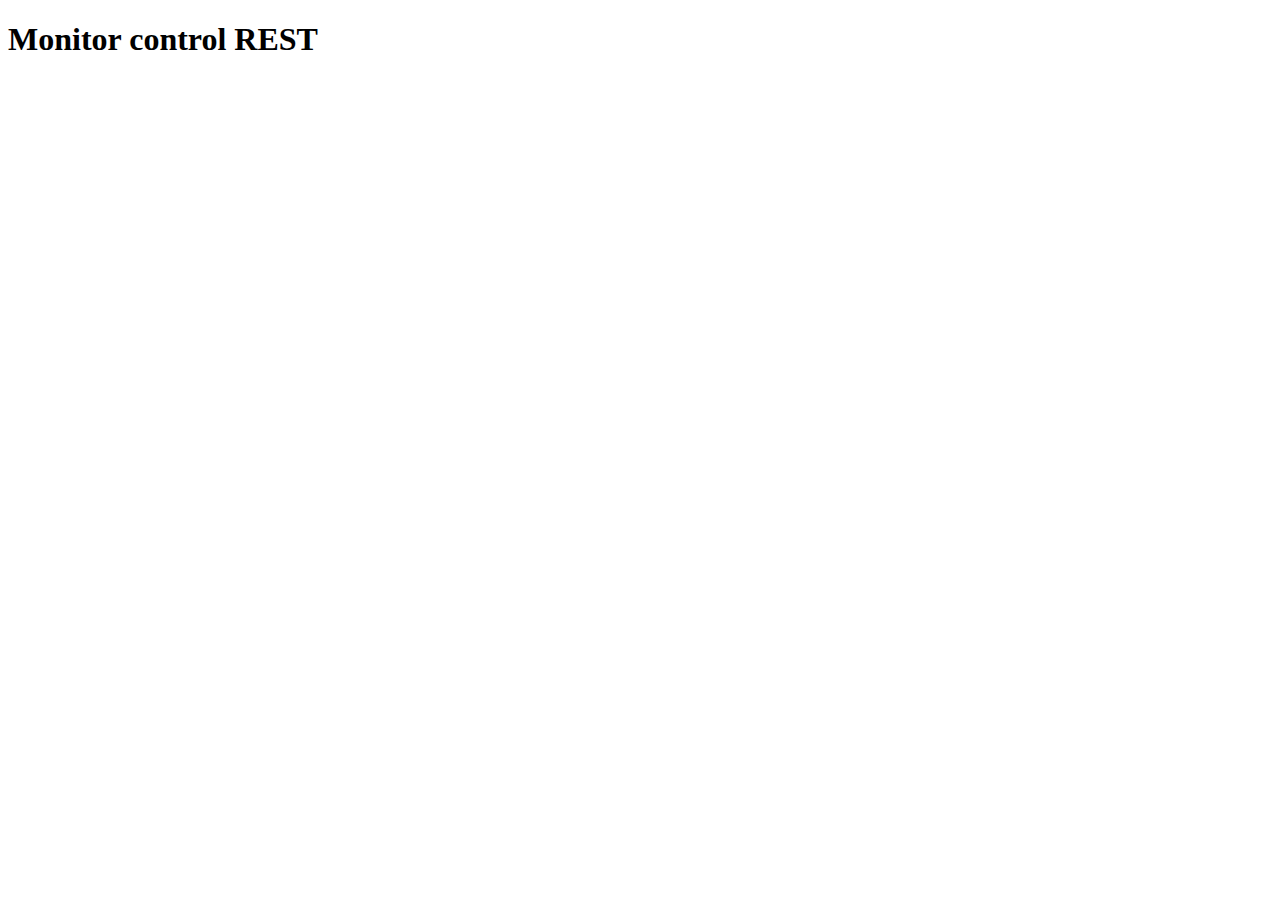
<file: apps/casino/monitor-control-rest/src/main/webapp/index.html>
<!DOCTYPE html>
<html>
    <head>
        <title>Monitor control REST</title>
        <meta http-equiv="Content-Type" content="text/html; charset=UTF-8">
    </head>
    <body>
        <h1>Monitor control REST</h1>
    </body>
</html>
</file>
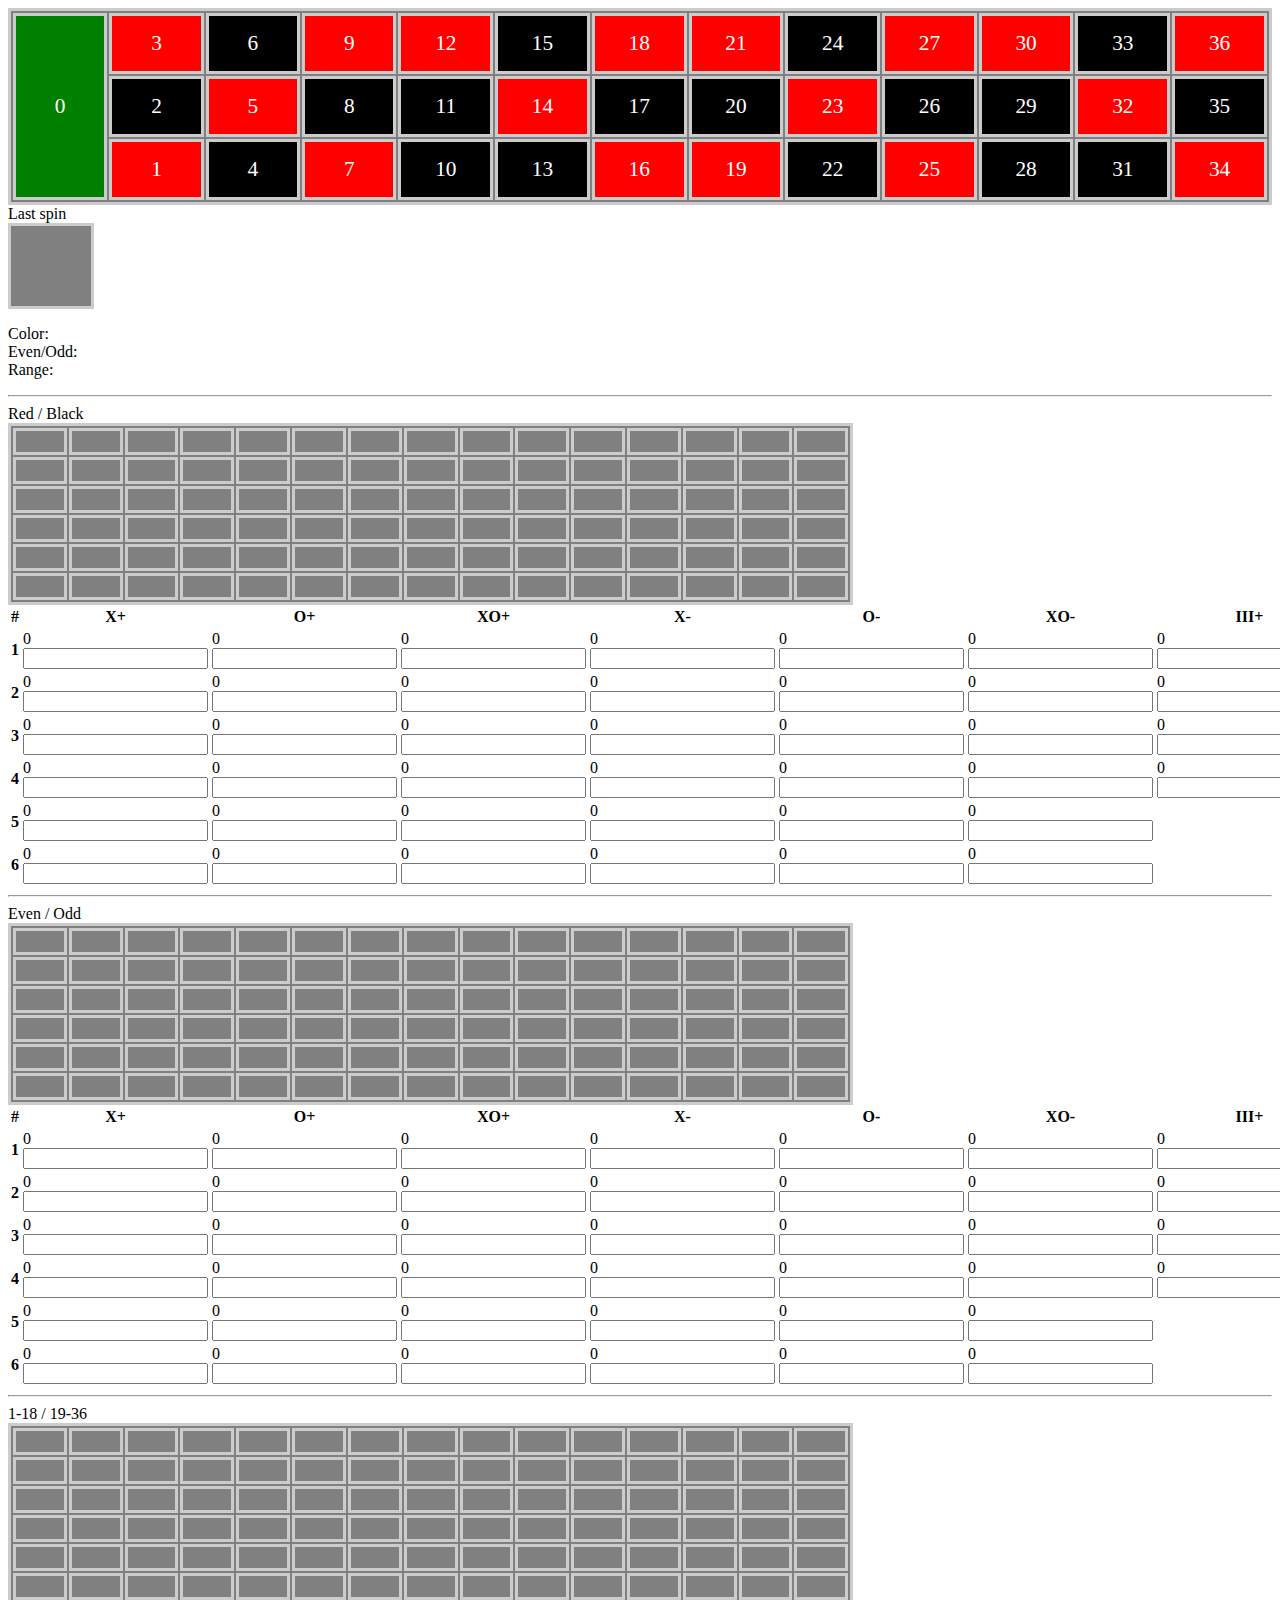
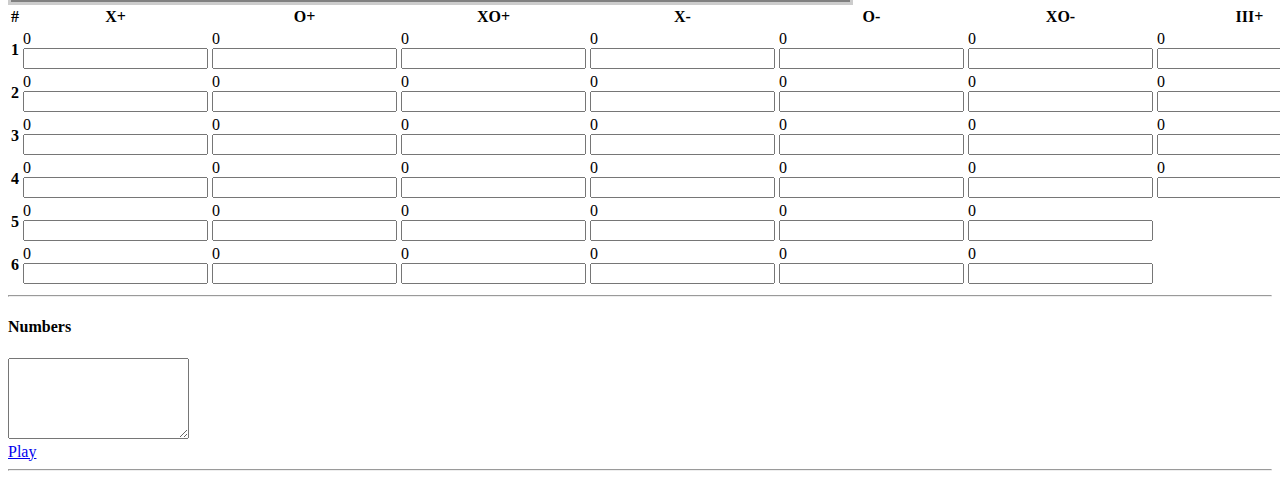
<file: apps/casino/roulette-statistics/src/main/webapp/index.html>
<!doctype html>
<html lang="en">
    <head>
        <meta charset="UTF-8" />
        <meta name="viewport" content="width=device-width, initial-scale=1, shrink-to-fit=no" />
        <link rel="shortcut icon" type="image/ico" href="/favicon.ico"/>

        <link rel="stylesheet" href="https://stackpath.bootstrapcdn.com/bootstrap/4.5.0/css/bootstrap.min.css" integrity="sha384-9aIt2nRpC12Uk9gS9baDl411NQApFmC26EwAOH8WgZl5MYYxFfc+NcPb1dKGj7Sk" crossorigin="anonymous" />

        <title>Roulette statistics</title>

        <script src="https://code.jquery.com/jquery-3.5.1.min.js" integrity="sha256-9/aliU8dGd2tb6OSsuzixeV4y/faTqgFtohetphbbj0=" crossorigin="anonymous"></script>
        <script src="https://cdn.jsdelivr.net/npm/popper.js@1.16.0/dist/umd/popper.min.js" integrity="sha384-Q6E9RHvbIyZFJoft+2mJbHaEWldlvI9IOYy5n3zV9zzTtmI3UksdQRVvoxMfooAo" crossorigin="anonymous"></script>
        <script src="https://stackpath.bootstrapcdn.com/bootstrap/4.5.0/js/bootstrap.min.js" integrity="sha384-OgVRvuATP1z7JjHLkuOU7Xw704+h835Lr+6QL9UvYjZE3Ipu6Tp75j7Bh/kR0JKI" crossorigin="anonymous"></script>

        <style>
            .red-cell {
                background: rgba(255, 0, 0, 1);
            }
            .red-cell:hover {
                background: rgba(255, 0, 0, 0.7);
            }
            .black-cell {
                background: rgba(0, 0, 0, 1);
            }
            .black-cell:hover {
                background: rgba(0, 0, 0, 0.5);
            }
            .green-cell {
                background: rgba(0, 128, 0, 1);
            }
            .green-cell:hover {
                background: rgba(0, 128, 0, 0.5);
            }
            .roulette-table {
                background: gray;
                color: white;
                cursor: pointer;
                border: 3px #CCCCCC solid;
                font-size: 16pt;
            }
            .roulette-table td {
                padding: 15px 15px 15px 15px;
                border: 3px #CCCCCC solid;
                width: 60px;
                text-align: center;

                /* Make text not selectable. */
                -webkit-user-select: none;
                -khtml-user-select: none;
                -moz-user-select: none;
                -ms-user-select: none;
                -o-user-select: none;
                user-select: none;
            }
            .last-number {
                border: 3px #CCCCCC solid;
                width: 80px;
                height: 80px;
                background: gray;
                color: white;
                font-size: 24pt;
                cursor: pointer;

                /* Make text not selectable. */
                -webkit-user-select: none;
                -khtml-user-select: none;
                -moz-user-select: none;
                -ms-user-select: none;
                -o-user-select: none;
                user-select: none;
            }

            .absolute-center {
                /* Internet Explorer 10 */
                display: -ms-flexbox;
                -ms-flex-pack: center;
                -ms-flex-align: center;

                /* Firefox */
                display: -moz-box;
                -moz-box-pack: center;
                -moz-box-align: center;

                /* Safari, Opera, and Chrome */
                display: -webkit-box;
                -webkit-box-pack: center;
                -webkit-box-align: center;

                /* W3C */
                display: box;
                box-pack: center;
                box-align: center;

                /* Text alignment */
                text-align: center;
                vertical-align: middle;
                align-items: center;
            }

            .statistics-vessel {
                overflow-x: scroll;
            }
            .statistics-table {
                background: gray;
                color: white;
                cursor: default;
                border: 3px #CCCCCC solid;
                font-family: monospace;
            }
            .statistics-table td {
                padding: 3px 20px 3px 20px;
                border: 3px #CCCCCC solid;
            }
        </style>
    </head>
    <body>
        <div class="container-fluid mt-5">
            <div class="row">
                <div class="col-8">
                    <table class="roulette-table">
                        <tbody>
                            <tr>
                                <td class="green-cell" rowspan="3" onclick="spin(0);">0</td>
                                <td class="red-cell" onclick="spin(3);">3</td>
                                <td class="black-cell" onclick="spin(6);">6</td>
                                <td class="red-cell" onclick="spin(9);">9</td>
                                <td class="red-cell" onclick="spin(12);">12</td>
                                <td class="black-cell" onclick="spin(15);">15</td>
                                <td class="red-cell" onclick="spin(18);">18</td>
                                <td class="red-cell" onclick="spin(21);">21</td>
                                <td class="black-cell" onclick="spin(24);">24</td>
                                <td class="red-cell" onclick="spin(27);">27</td>
                                <td class="red-cell" onclick="spin(30);">30</td>
                                <td class="black-cell" onclick="spin(33);">33</td>
                                <td class="red-cell" onclick="spin(36);">36</td>
                            </tr>
                            <tr>
                                <td class="black-cell" onclick="spin(2);">2</td>
                                <td class="red-cell" onclick="spin(5);">5</td>
                                <td class="black-cell" onclick="spin(8);">8</td>
                                <td class="black-cell" onclick="spin(11);">11</td>
                                <td class="red-cell" onclick="spin(14);">14</td>
                                <td class="black-cell" onclick="spin(17);">17</td>
                                <td class="black-cell" onclick="spin(20);">20</td>
                                <td class="red-cell" onclick="spin(23);">23</td>
                                <td class="black-cell" onclick="spin(26);">26</td>
                                <td class="black-cell" onclick="spin(29);">29</td>
                                <td class="red-cell" onclick="spin(32);">32</td>
                                <td class="black-cell" onclick="spin(35);">35</td>
                            </tr>
                            <tr>
                                <td class="red-cell" onclick="spin(1);">1</td>
                                <td class="black-cell" onclick="spin(4);">4</td>
                                <td class="red-cell" onclick="spin(7);">7</td>
                                <td class="black-cell" onclick="spin(10);">10</td>
                                <td class="black-cell" onclick="spin(13);">13</td>
                                <td class="red-cell" onclick="spin(16);">16</td>
                                <td class="red-cell" onclick="spin(19);">19</td>
                                <td class="black-cell" onclick="spin(22);">22</td>
                                <td class="red-cell" onclick="spin(25);">25</td>
                                <td class="black-cell" onclick="spin(28);">28</td>
                                <td class="black-cell" onclick="spin(31);">31</td>
                                <td class="red-cell" onclick="spin(34);">34</td>
                            </tr>
                        </tbody>
                    </table>
                </div>
                <div class="col-3">
                    Last spin
                    <div id="last-number" class="last-number absolute-center" onclick="undoLastSpin()">&nbsp;</div>
                    <p>
                        Color: <span id="last-color">&nbsp;</span><br />
                        Even/Odd: <span id="last-parity">&nbsp;</span><br />
                        Range: <span id="last-range">&nbsp;</span><br />
                    </p>
                </div>
            </div>

            
            <hr />
            <div class="row">
                <div id="statistics-vessel-for-colors" class="col-6 statistics-vessel">
                    Red / Black
                    <table id="statistics-color-table" class="statistics-table">
                        <tbody>
                            <tr>
                                <td id="color-statistics-table-cell-1-6">&nbsp;</td>
                                <td id="color-statistics-table-cell-2-6">&nbsp;</td>
                                <td id="color-statistics-table-cell-3-6">&nbsp;</td>
                                <td id="color-statistics-table-cell-4-6">&nbsp;</td>
                                <td id="color-statistics-table-cell-5-6">&nbsp;</td>
                                <td id="color-statistics-table-cell-6-6">&nbsp;</td>
                                <td id="color-statistics-table-cell-7-6">&nbsp;</td>
                                <td id="color-statistics-table-cell-8-6">&nbsp;</td>
                                <td id="color-statistics-table-cell-9-6">&nbsp;</td>
                                <td id="color-statistics-table-cell-10-6">&nbsp;</td>
                                <td id="color-statistics-table-cell-11-6">&nbsp;</td>
                                <td id="color-statistics-table-cell-12-6">&nbsp;</td>
                                <td id="color-statistics-table-cell-13-6">&nbsp;</td>
                                <td id="color-statistics-table-cell-14-6">&nbsp;</td>
                                <td id="color-statistics-table-cell-15-6">&nbsp;</td>
                            </tr>
                            <tr>
                                <td id="color-statistics-table-cell-1-5">&nbsp;</td>
                                <td id="color-statistics-table-cell-2-5">&nbsp;</td>
                                <td id="color-statistics-table-cell-3-5">&nbsp;</td>
                                <td id="color-statistics-table-cell-4-5">&nbsp;</td>
                                <td id="color-statistics-table-cell-5-5">&nbsp;</td>
                                <td id="color-statistics-table-cell-6-5">&nbsp;</td>
                                <td id="color-statistics-table-cell-7-5">&nbsp;</td>
                                <td id="color-statistics-table-cell-8-5">&nbsp;</td>
                                <td id="color-statistics-table-cell-9-5">&nbsp;</td>
                                <td id="color-statistics-table-cell-10-5">&nbsp;</td>
                                <td id="color-statistics-table-cell-11-5">&nbsp;</td>
                                <td id="color-statistics-table-cell-12-5">&nbsp;</td>
                                <td id="color-statistics-table-cell-13-5">&nbsp;</td>
                                <td id="color-statistics-table-cell-14-5">&nbsp;</td>
                                <td id="color-statistics-table-cell-15-5">&nbsp;</td>
                            </tr>
                            <tr>
                                <td id="color-statistics-table-cell-1-4">&nbsp;</td>
                                <td id="color-statistics-table-cell-2-4">&nbsp;</td>
                                <td id="color-statistics-table-cell-3-4">&nbsp;</td>
                                <td id="color-statistics-table-cell-4-4">&nbsp;</td>
                                <td id="color-statistics-table-cell-5-4">&nbsp;</td>
                                <td id="color-statistics-table-cell-6-4">&nbsp;</td>
                                <td id="color-statistics-table-cell-7-4">&nbsp;</td>
                                <td id="color-statistics-table-cell-8-4">&nbsp;</td>
                                <td id="color-statistics-table-cell-9-4">&nbsp;</td>
                                <td id="color-statistics-table-cell-10-4">&nbsp;</td>
                                <td id="color-statistics-table-cell-11-4">&nbsp;</td>
                                <td id="color-statistics-table-cell-12-4">&nbsp;</td>
                                <td id="color-statistics-table-cell-13-4">&nbsp;</td>
                                <td id="color-statistics-table-cell-14-4">&nbsp;</td>
                                <td id="color-statistics-table-cell-15-4">&nbsp;</td>
                            </tr>
                            <tr>
                                <td id="color-statistics-table-cell-1-3">&nbsp;</td>
                                <td id="color-statistics-table-cell-2-3">&nbsp;</td>
                                <td id="color-statistics-table-cell-3-3">&nbsp;</td>
                                <td id="color-statistics-table-cell-4-3">&nbsp;</td>
                                <td id="color-statistics-table-cell-5-3">&nbsp;</td>
                                <td id="color-statistics-table-cell-6-3">&nbsp;</td>
                                <td id="color-statistics-table-cell-7-3">&nbsp;</td>
                                <td id="color-statistics-table-cell-8-3">&nbsp;</td>
                                <td id="color-statistics-table-cell-9-3">&nbsp;</td>
                                <td id="color-statistics-table-cell-10-3">&nbsp;</td>
                                <td id="color-statistics-table-cell-11-3">&nbsp;</td>
                                <td id="color-statistics-table-cell-12-3">&nbsp;</td>
                                <td id="color-statistics-table-cell-13-3">&nbsp;</td>
                                <td id="color-statistics-table-cell-14-3">&nbsp;</td>
                                <td id="color-statistics-table-cell-15-3">&nbsp;</td>
                            </tr>
                            <tr>
                                <td id="color-statistics-table-cell-1-2">&nbsp;</td>
                                <td id="color-statistics-table-cell-2-2">&nbsp;</td>
                                <td id="color-statistics-table-cell-3-2">&nbsp;</td>
                                <td id="color-statistics-table-cell-4-2">&nbsp;</td>
                                <td id="color-statistics-table-cell-5-2">&nbsp;</td>
                                <td id="color-statistics-table-cell-6-2">&nbsp;</td>
                                <td id="color-statistics-table-cell-7-2">&nbsp;</td>
                                <td id="color-statistics-table-cell-8-2">&nbsp;</td>
                                <td id="color-statistics-table-cell-9-2">&nbsp;</td>
                                <td id="color-statistics-table-cell-10-2">&nbsp;</td>
                                <td id="color-statistics-table-cell-11-2">&nbsp;</td>
                                <td id="color-statistics-table-cell-12-2">&nbsp;</td>
                                <td id="color-statistics-table-cell-13-2">&nbsp;</td>
                                <td id="color-statistics-table-cell-14-2">&nbsp;</td>
                                <td id="color-statistics-table-cell-15-2">&nbsp;</td>
                            </tr>
                            <tr>
                                <td id="color-statistics-table-cell-1-1">&nbsp;</td>
                                <td id="color-statistics-table-cell-2-1">&nbsp;</td>
                                <td id="color-statistics-table-cell-3-1">&nbsp;</td>
                                <td id="color-statistics-table-cell-4-1">&nbsp;</td>
                                <td id="color-statistics-table-cell-5-1">&nbsp;</td>
                                <td id="color-statistics-table-cell-6-1">&nbsp;</td>
                                <td id="color-statistics-table-cell-7-1">&nbsp;</td>
                                <td id="color-statistics-table-cell-8-1">&nbsp;</td>
                                <td id="color-statistics-table-cell-9-1">&nbsp;</td>
                                <td id="color-statistics-table-cell-10-1">&nbsp;</td>
                                <td id="color-statistics-table-cell-11-1">&nbsp;</td>
                                <td id="color-statistics-table-cell-12-1">&nbsp;</td>
                                <td id="color-statistics-table-cell-13-1">&nbsp;</td>
                                <td id="color-statistics-table-cell-14-1">&nbsp;</td>
                                <td id="color-statistics-table-cell-15-1">&nbsp;</td>
                            </tr>
                        </tbody>
                    </table>
                </div>
                <div class="col-6">
                    <table class="table-bordered table-sm">
                        <thead>
                            <tr class="text-center">
                                <th>#</th>
                                <th>X+</th>
                                <th>O+</th>
                                <th>XO+</th>
                                <th>X-</th>
                                <th>O-</th>
                                <th>XO-</th>
                                <th>III+</th>
                                <th>III-</th>
                            </tr>
                        </thead>
                        <tbody>
                            <tr>
                                <th>1</th>
                                <td><div class="row"><div class="col-sm-3 text-right"><span id="color-x-plus-1-repetition">0</span></div><div class="col-sm-9"><input type="text" name="color-x-plus-1-bet" id="color-x-plus-1-bet" class="form-control form-control-sm" /></div></div></td>
                                <td><div class="row"><div class="col-sm-3 text-right"><span id="color-o-plus-1-repetition">0</span></div><div class="col-sm-9"><input type="text" name="color-o-plus-1-bet" id="color-o-plus-1-bet" class="form-control form-control-sm" /></div></div></td>
                                <td><div class="row"><div class="col-sm-3 text-right"><span id="color-xo-plus-1-repetition">0</span></div><div class="col-sm-9"><input type="text" name="color-xo-plus-1-bet" id="color-xo-plus-1-bet" class="form-control form-control-sm" /></div></div></td>
                                <td><div class="row"><div class="col-sm-3 text-right"><span id="color-x-minus-1-repetition">0</span></div><div class="col-sm-9"><input type="text" name="color-x-minus-1-bet" id="color-x-minus-1-bet" class="form-control form-control-sm" /></div></div></td>
                                <td><div class="row"><div class="col-sm-3 text-right"><span id="color-o-minus-1-repetition">0</span></div><div class="col-sm-9"><input type="text" name="color-o-minus-1-bet" id="color-o-minus-1-bet" class="form-control form-control-sm" /></div></div></td>
                                <td><div class="row"><div class="col-sm-3 text-right"><span id="color-xo-minus-1-repetition">0</span></div><div class="col-sm-9"><input type="text" name="color-xo-minus-1-bet" id="color-xo-minus-1-bet" class="form-control form-control-sm" /></div></div></td>
                                <td><div class="row"><div class="col-sm-3 text-right"><span id="color-iii-plus-1-repetition">0</span></div><div class="col-sm-9"><input type="text" name="color-iii-plus-1-bet" id="color-iii-plus-1-bet" class="form-control form-control-sm" /></div></div></td>
                                <td><div class="row"><div class="col-sm-3 text-right"><span id="color-iii-minus-1-repetition">0</span></div><div class="col-sm-9"><input type="text" name="color-iii-minus-1-bet" id="color-iii-minus-1-bet" class="form-control form-control-sm" /></div></div></td>
                            </tr>
                            <tr>
                                <th>2</th>
                                <td><div class="row"><div class="col-sm-3 text-right"><span id="color-x-plus-2-repetition">0</span></div><div class="col-sm-9"><input type="text" name="color-x-plus-2-bet" id="color-x-plus-2-bet" class="form-control form-control-sm" /></div></div></td>
                                <td><div class="row"><div class="col-sm-3 text-right"><span id="color-o-plus-2-repetition">0</span></div><div class="col-sm-9"><input type="text" name="color-o-plus-2-bet" id="color-o-plus-2-bet" class="form-control form-control-sm" /></div></div></td>
                                <td><div class="row"><div class="col-sm-3 text-right"><span id="color-xo-plus-2-repetition">0</span></div><div class="col-sm-9"><input type="text" name="color-xo-plus-2-bet" id="color-xo-plus-2-bet" class="form-control form-control-sm" /></div></div></td>
                                <td><div class="row"><div class="col-sm-3 text-right"><span id="color-x-minus-2-repetition">0</span></div><div class="col-sm-9"><input type="text" name="color-x-minus-2-bet" id="color-x-minus-2-bet" class="form-control form-control-sm" /></div></div></td>
                                <td><div class="row"><div class="col-sm-3 text-right"><span id="color-o-minus-2-repetition">0</span></div><div class="col-sm-9"><input type="text" name="color-o-minus-2-bet" id="color-o-minus-2-bet" class="form-control form-control-sm" /></div></div></td>
                                <td><div class="row"><div class="col-sm-3 text-right"><span id="color-xo-minus-2-repetition">0</span></div><div class="col-sm-9"><input type="text" name="color-xo-minus-2-bet" id="color-xo-minus-2-bet" class="form-control form-control-sm" /></div></div></td>
                                <td><div class="row"><div class="col-sm-3 text-right"><span id="color-iii-plus-2-repetition">0</span></div><div class="col-sm-9"><input type="text" name="color-iii-plus-2-bet" id="color-iii-plus-2-bet" class="form-control form-control-sm" /></div></div></td>
                                <td><div class="row"><div class="col-sm-3 text-right"><span id="color-iii-minus-2-repetition">0</span></div><div class="col-sm-9"><input type="text" name="color-iii-minus-2-bet" id="color-iii-minus-2-bet" class="form-control form-control-sm" /></div></div></td>
                            </tr>
                            <tr>
                                <th>3</th>
                                <td><div class="row"><div class="col-sm-3 text-right"><span id="color-x-plus-3-repetition">0</span></div><div class="col-sm-9"><input type="text" name="color-x-plus-3-bet" id="color-x-plus-3-bet" class="form-control form-control-sm" /></div></div></td>
                                <td><div class="row"><div class="col-sm-3 text-right"><span id="color-o-plus-3-repetition">0</span></div><div class="col-sm-9"><input type="text" name="color-o-plus-3-bet" id="color-o-plus-3-bet" class="form-control form-control-sm" /></div></div></td>
                                <td><div class="row"><div class="col-sm-3 text-right"><span id="color-xo-plus-3-repetition">0</span></div><div class="col-sm-9"><input type="text" name="color-xo-plus-3-bet" id="color-xo-plus-3-bet" class="form-control form-control-sm" /></div></div></td>
                                <td><div class="row"><div class="col-sm-3 text-right"><span id="color-x-minus-3-repetition">0</span></div><div class="col-sm-9"><input type="text" name="color-x-minus-3-bet" id="color-x-minus-3-bet" class="form-control form-control-sm" /></div></div></td>
                                <td><div class="row"><div class="col-sm-3 text-right"><span id="color-o-minus-3-repetition">0</span></div><div class="col-sm-9"><input type="text" name="color-o-minus-3-bet" id="color-o-minus-3-bet" class="form-control form-control-sm" /></div></div></td>
                                <td><div class="row"><div class="col-sm-3 text-right"><span id="color-xo-minus-3-repetition">0</span></div><div class="col-sm-9"><input type="text" name="color-xo-minus-3-bet" id="color-xo-minus-3-bet" class="form-control form-control-sm" /></div></div></td>
                                <td><div class="row"><div class="col-sm-3 text-right"><span id="color-iii-plus-3-repetition">0</span></div><div class="col-sm-9"><input type="text" name="color-iii-plus-3-bet" id="color-iii-plus-3-bet" class="form-control form-control-sm" /></div></div></td>
                                <td><div class="row"><div class="col-sm-3 text-right"><span id="color-iii-minus-3-repetition">0</span></div><div class="col-sm-9"><input type="text" name="color-iii-minus-3-bet" id="color-iii-minus-3-bet" class="form-control form-control-sm" /></div></div></td>
                            </tr>
                            <tr>
                                <th>4</th>
                                <td><div class="row"><div class="col-sm-3 text-right"><span id="color-x-plus-4-repetition">0</span></div><div class="col-sm-9"><input type="text" name="color-x-plus-4-bet" id="color-x-plus-4-bet" class="form-control form-control-sm" /></div></div></td>
                                <td><div class="row"><div class="col-sm-3 text-right"><span id="color-o-plus-4-repetition">0</span></div><div class="col-sm-9"><input type="text" name="color-o-plus-4-bet" id="color-o-plus-4-bet" class="form-control form-control-sm" /></div></div></td>
                                <td><div class="row"><div class="col-sm-3 text-right"><span id="color-xo-plus-4-repetition">0</span></div><div class="col-sm-9"><input type="text" name="color-xo-plus-4-bet" id="color-xo-plus-4-bet" class="form-control form-control-sm" /></div></div></td>
                                <td><div class="row"><div class="col-sm-3 text-right"><span id="color-x-minus-4-repetition">0</span></div><div class="col-sm-9"><input type="text" name="color-x-minus-4-bet" id="color-x-minus-4-bet" class="form-control form-control-sm" /></div></div></td>
                                <td><div class="row"><div class="col-sm-3 text-right"><span id="color-o-minus-4-repetition">0</span></div><div class="col-sm-9"><input type="text" name="color-o-minus-4-bet" id="color-o-minus-4-bet" class="form-control form-control-sm" /></div></div></td>
                                <td><div class="row"><div class="col-sm-3 text-right"><span id="color-xo-minus-4-repetition">0</span></div><div class="col-sm-9"><input type="text" name="color-xo-minus-4-bet" id="color-xo-minus-4-bet" class="form-control form-control-sm" /></div></div></td>
                                <td><div class="row"><div class="col-sm-3 text-right"><span id="color-iii-plus-4-repetition">0</span></div><div class="col-sm-9"><input type="text" name="color-iii-plus-4-bet" id="color-iii-plus-4-bet" class="form-control form-control-sm" /></div></div></td>
                                <td><div class="row"><div class="col-sm-3 text-right"><span id="color-iii-minus-4-repetition">0</span></div><div class="col-sm-9"><input type="text" name="color-iii-minus-4-bet" id="color-iii-minus-4-bet" class="form-control form-control-sm" /></div></div></td>
                            </tr>
                            <tr>
                                <th>5</th>
                                <td><div class="row"><div class="col-sm-3 text-right"><span id="color-x-plus-5-repetition">0</span></div><div class="col-sm-9"><input type="text" name="color-x-plus-5-bet" id="color-x-plus-5-bet" class="form-control form-control-sm" /></div></div></td>
                                <td><div class="row"><div class="col-sm-3 text-right"><span id="color-o-plus-5-repetition">0</span></div><div class="col-sm-9"><input type="text" name="color-o-plus-5-bet" id="color-o-plus-5-bet" class="form-control form-control-sm" /></div></div></td>
                                <td><div class="row"><div class="col-sm-3 text-right"><span id="color-xo-plus-5-repetition">0</span></div><div class="col-sm-9"><input type="text" name="color-xo-plus-5-bet" id="color-xo-plus-5-bet" class="form-control form-control-sm" /></div></div></td>
                                <td><div class="row"><div class="col-sm-3 text-right"><span id="color-x-minus-5-repetition">0</span></div><div class="col-sm-9"><input type="text" name="color-x-minus-5-bet" id="color-x-minus-5-bet" class="form-control form-control-sm" /></div></div></td>
                                <td><div class="row"><div class="col-sm-3 text-right"><span id="color-o-minus-5-repetition">0</span></div><div class="col-sm-9"><input type="text" name="color-o-minus-5-bet" id="color-o-minus-5-bet" class="form-control form-control-sm" /></div></div></td>
                                <td><div class="row"><div class="col-sm-3 text-right"><span id="color-xo-minus-5-repetition">0</span></div><div class="col-sm-9"><input type="text" name="color-xo-minus-5-bet" id="color-xo-minus-5-bet" class="form-control form-control-sm" /></div></div></td>
                                <td></td>
                                <td></td>
                            </tr>
                            <tr>
                                <th>6</th>
                                <td><div class="row"><div class="col-sm-3 text-right"><span id="color-x-plus-6-repetition">0</span></div><div class="col-sm-9"><input type="text" name="color-x-plus-6-bet" id="color-x-plus-6-bet" class="form-control form-control-sm" /></div></div></td>
                                <td><div class="row"><div class="col-sm-3 text-right"><span id="color-o-plus-6-repetition">0</span></div><div class="col-sm-9"><input type="text" name="color-o-plus-6-bet" id="color-o-plus-6-bet" class="form-control form-control-sm" /></div></div></td>
                                <td><div class="row"><div class="col-sm-3 text-right"><span id="color-xo-plus-6-repetition">0</span></div><div class="col-sm-9"><input type="text" name="color-xo-plus-6-bet" id="color-xo-plus-6-bet" class="form-control form-control-sm" /></div></div></td>
                                <td><div class="row"><div class="col-sm-3 text-right"><span id="color-x-minus-6-repetition">0</span></div><div class="col-sm-9"><input type="text" name="color-x-minus-6-bet" id="color-x-minus-6-bet" class="form-control form-control-sm" /></div></div></td>
                                <td><div class="row"><div class="col-sm-3 text-right"><span id="color-o-minus-6-repetition">0</span></div><div class="col-sm-9"><input type="text" name="color-o-minus-6-bet" id="color-o-minus-6-bet" class="form-control form-control-sm" /></div></div></td>
                                <td><div class="row"><div class="col-sm-3 text-right"><span id="color-xo-minus-6-repetition">0</span></div><div class="col-sm-9"><input type="text" name="color-xo-minus-6-bet" id="color-xo-minus-6-bet" class="form-control form-control-sm" /></div></div></td>
                                <td></td>
                                <td></td>
                            </tr>
                        </tbody>
                    </table>
                </div>
            </div>

            
            <hr />
            <div class="row">
                <div id="statistics-vessel-for-parity" class="col-6 statistics-vessel">
                    Even / Odd
                    <table id="statistics-parity-table" class="statistics-table">
                        <tbody>
                            <tr>
                                <td id="parity-statistics-table-cell-1-6">&nbsp;</td>
                                <td id="parity-statistics-table-cell-2-6">&nbsp;</td>
                                <td id="parity-statistics-table-cell-3-6">&nbsp;</td>
                                <td id="parity-statistics-table-cell-4-6">&nbsp;</td>
                                <td id="parity-statistics-table-cell-5-6">&nbsp;</td>
                                <td id="parity-statistics-table-cell-6-6">&nbsp;</td>
                                <td id="parity-statistics-table-cell-7-6">&nbsp;</td>
                                <td id="parity-statistics-table-cell-8-6">&nbsp;</td>
                                <td id="parity-statistics-table-cell-9-6">&nbsp;</td>
                                <td id="parity-statistics-table-cell-10-6">&nbsp;</td>
                                <td id="parity-statistics-table-cell-11-6">&nbsp;</td>
                                <td id="parity-statistics-table-cell-12-6">&nbsp;</td>
                                <td id="parity-statistics-table-cell-13-6">&nbsp;</td>
                                <td id="parity-statistics-table-cell-14-6">&nbsp;</td>
                                <td id="parity-statistics-table-cell-15-6">&nbsp;</td>
                            </tr>
                            <tr>
                                <td id="parity-statistics-table-cell-1-5">&nbsp;</td>
                                <td id="parity-statistics-table-cell-2-5">&nbsp;</td>
                                <td id="parity-statistics-table-cell-3-5">&nbsp;</td>
                                <td id="parity-statistics-table-cell-4-5">&nbsp;</td>
                                <td id="parity-statistics-table-cell-5-5">&nbsp;</td>
                                <td id="parity-statistics-table-cell-6-5">&nbsp;</td>
                                <td id="parity-statistics-table-cell-7-5">&nbsp;</td>
                                <td id="parity-statistics-table-cell-8-5">&nbsp;</td>
                                <td id="parity-statistics-table-cell-9-5">&nbsp;</td>
                                <td id="parity-statistics-table-cell-10-5">&nbsp;</td>
                                <td id="parity-statistics-table-cell-11-5">&nbsp;</td>
                                <td id="parity-statistics-table-cell-12-5">&nbsp;</td>
                                <td id="parity-statistics-table-cell-13-5">&nbsp;</td>
                                <td id="parity-statistics-table-cell-14-5">&nbsp;</td>
                                <td id="parity-statistics-table-cell-15-5">&nbsp;</td>
                            </tr>
                            <tr>
                                <td id="parity-statistics-table-cell-1-4">&nbsp;</td>
                                <td id="parity-statistics-table-cell-2-4">&nbsp;</td>
                                <td id="parity-statistics-table-cell-3-4">&nbsp;</td>
                                <td id="parity-statistics-table-cell-4-4">&nbsp;</td>
                                <td id="parity-statistics-table-cell-5-4">&nbsp;</td>
                                <td id="parity-statistics-table-cell-6-4">&nbsp;</td>
                                <td id="parity-statistics-table-cell-7-4">&nbsp;</td>
                                <td id="parity-statistics-table-cell-8-4">&nbsp;</td>
                                <td id="parity-statistics-table-cell-9-4">&nbsp;</td>
                                <td id="parity-statistics-table-cell-10-4">&nbsp;</td>
                                <td id="parity-statistics-table-cell-11-4">&nbsp;</td>
                                <td id="parity-statistics-table-cell-12-4">&nbsp;</td>
                                <td id="parity-statistics-table-cell-13-4">&nbsp;</td>
                                <td id="parity-statistics-table-cell-14-4">&nbsp;</td>
                                <td id="parity-statistics-table-cell-15-4">&nbsp;</td>
                            </tr>
                            <tr>
                                <td id="parity-statistics-table-cell-1-3">&nbsp;</td>
                                <td id="parity-statistics-table-cell-2-3">&nbsp;</td>
                                <td id="parity-statistics-table-cell-3-3">&nbsp;</td>
                                <td id="parity-statistics-table-cell-4-3">&nbsp;</td>
                                <td id="parity-statistics-table-cell-5-3">&nbsp;</td>
                                <td id="parity-statistics-table-cell-6-3">&nbsp;</td>
                                <td id="parity-statistics-table-cell-7-3">&nbsp;</td>
                                <td id="parity-statistics-table-cell-8-3">&nbsp;</td>
                                <td id="parity-statistics-table-cell-9-3">&nbsp;</td>
                                <td id="parity-statistics-table-cell-10-3">&nbsp;</td>
                                <td id="parity-statistics-table-cell-11-3">&nbsp;</td>
                                <td id="parity-statistics-table-cell-12-3">&nbsp;</td>
                                <td id="parity-statistics-table-cell-13-3">&nbsp;</td>
                                <td id="parity-statistics-table-cell-14-3">&nbsp;</td>
                                <td id="parity-statistics-table-cell-15-3">&nbsp;</td>
                            </tr>
                            <tr>
                                <td id="parity-statistics-table-cell-1-2">&nbsp;</td>
                                <td id="parity-statistics-table-cell-2-2">&nbsp;</td>
                                <td id="parity-statistics-table-cell-3-2">&nbsp;</td>
                                <td id="parity-statistics-table-cell-4-2">&nbsp;</td>
                                <td id="parity-statistics-table-cell-5-2">&nbsp;</td>
                                <td id="parity-statistics-table-cell-6-2">&nbsp;</td>
                                <td id="parity-statistics-table-cell-7-2">&nbsp;</td>
                                <td id="parity-statistics-table-cell-8-2">&nbsp;</td>
                                <td id="parity-statistics-table-cell-9-2">&nbsp;</td>
                                <td id="parity-statistics-table-cell-10-2">&nbsp;</td>
                                <td id="parity-statistics-table-cell-11-2">&nbsp;</td>
                                <td id="parity-statistics-table-cell-12-2">&nbsp;</td>
                                <td id="parity-statistics-table-cell-13-2">&nbsp;</td>
                                <td id="parity-statistics-table-cell-14-2">&nbsp;</td>
                                <td id="parity-statistics-table-cell-15-2">&nbsp;</td>
                            </tr>
                            <tr>
                                <td id="parity-statistics-table-cell-1-1">&nbsp;</td>
                                <td id="parity-statistics-table-cell-2-1">&nbsp;</td>
                                <td id="parity-statistics-table-cell-3-1">&nbsp;</td>
                                <td id="parity-statistics-table-cell-4-1">&nbsp;</td>
                                <td id="parity-statistics-table-cell-5-1">&nbsp;</td>
                                <td id="parity-statistics-table-cell-6-1">&nbsp;</td>
                                <td id="parity-statistics-table-cell-7-1">&nbsp;</td>
                                <td id="parity-statistics-table-cell-8-1">&nbsp;</td>
                                <td id="parity-statistics-table-cell-9-1">&nbsp;</td>
                                <td id="parity-statistics-table-cell-10-1">&nbsp;</td>
                                <td id="parity-statistics-table-cell-11-1">&nbsp;</td>
                                <td id="parity-statistics-table-cell-12-1">&nbsp;</td>
                                <td id="parity-statistics-table-cell-13-1">&nbsp;</td>
                                <td id="parity-statistics-table-cell-14-1">&nbsp;</td>
                                <td id="parity-statistics-table-cell-15-1">&nbsp;</td>
                            </tr>
                        </tbody>
                    </table>
                </div>
                <div class="col-6">
                    <table class="table-bordered table-sm">
                        <thead>
                            <tr class="text-center">
                                <th>#</th>
                                <th>X+</th>
                                <th>O+</th>
                                <th>XO+</th>
                                <th>X-</th>
                                <th>O-</th>
                                <th>XO-</th>
                                <th>III+</th>
                                <th>III-</th>
                            </tr>
                        </thead>
                        <tbody>
                            <tr>
                                <th>1</th>
                                <td><div class="row"><div class="col-sm-3 text-right"><span id="parity-x-plus-1-repetition">0</span></div><div class="col-sm-9"><input type="text" name="parity-x-plus-1-bet" id="parity-x-plus-1-bet" class="form-control form-control-sm" /></div></div></td>
                                <td><div class="row"><div class="col-sm-3 text-right"><span id="parity-o-plus-1-repetition">0</span></div><div class="col-sm-9"><input type="text" name="parity-o-plus-1-bet" id="parity-o-plus-1-bet" class="form-control form-control-sm" /></div></div></td>
                                <td><div class="row"><div class="col-sm-3 text-right"><span id="parity-xo-plus-1-repetition">0</span></div><div class="col-sm-9"><input type="text" name="parity-xo-plus-1-bet" id="parity-xo-plus-1-bet" class="form-control form-control-sm" /></div></div></td>
                                <td><div class="row"><div class="col-sm-3 text-right"><span id="parity-x-minus-1-repetition">0</span></div><div class="col-sm-9"><input type="text" name="parity-x-minus-1-bet" id="parity-x-minus-1-bet" class="form-control form-control-sm" /></div></div></td>
                                <td><div class="row"><div class="col-sm-3 text-right"><span id="parity-o-minus-1-repetition">0</span></div><div class="col-sm-9"><input type="text" name="parity-o-minus-1-bet" id="parity-o-minus-1-bet" class="form-control form-control-sm" /></div></div></td>
                                <td><div class="row"><div class="col-sm-3 text-right"><span id="parity-xo-minus-1-repetition">0</span></div><div class="col-sm-9"><input type="text" name="parity-xo-minus-1-bet" id="parity-xo-minus-1-bet" class="form-control form-control-sm" /></div></div></td>
                                <td><div class="row"><div class="col-sm-3 text-right"><span id="parity-iii-plus-1-repetition">0</span></div><div class="col-sm-9"><input type="text" name="parity-iii-plus-1-bet" id="parity-iii-plus-1-bet" class="form-control form-control-sm" /></div></div></td>
                                <td><div class="row"><div class="col-sm-3 text-right"><span id="parity-iii-minus-1-repetition">0</span></div><div class="col-sm-9"><input type="text" name="parity-iii-minus-1-bet" id="parity-iii-minus-1-bet" class="form-control form-control-sm" /></div></div></td>
                            </tr>
                            <tr>
                                <th>2</th>
                                <td><div class="row"><div class="col-sm-3 text-right"><span id="parity-x-plus-2-repetition">0</span></div><div class="col-sm-9"><input type="text" name="parity-x-plus-2-bet" id="parity-x-plus-2-bet" class="form-control form-control-sm" /></div></div></td>
                                <td><div class="row"><div class="col-sm-3 text-right"><span id="parity-o-plus-2-repetition">0</span></div><div class="col-sm-9"><input type="text" name="parity-o-plus-2-bet" id="parity-o-plus-2-bet" class="form-control form-control-sm" /></div></div></td>
                                <td><div class="row"><div class="col-sm-3 text-right"><span id="parity-xo-plus-2-repetition">0</span></div><div class="col-sm-9"><input type="text" name="parity-xo-plus-2-bet" id="parity-xo-plus-2-bet" class="form-control form-control-sm" /></div></div></td>
                                <td><div class="row"><div class="col-sm-3 text-right"><span id="parity-x-minus-2-repetition">0</span></div><div class="col-sm-9"><input type="text" name="parity-x-minus-2-bet" id="parity-x-minus-2-bet" class="form-control form-control-sm" /></div></div></td>
                                <td><div class="row"><div class="col-sm-3 text-right"><span id="parity-o-minus-2-repetition">0</span></div><div class="col-sm-9"><input type="text" name="parity-o-minus-2-bet" id="parity-o-minus-2-bet" class="form-control form-control-sm" /></div></div></td>
                                <td><div class="row"><div class="col-sm-3 text-right"><span id="parity-xo-minus-2-repetition">0</span></div><div class="col-sm-9"><input type="text" name="parity-xo-minus-2-bet" id="parity-xo-minus-2-bet" class="form-control form-control-sm" /></div></div></td>
                                <td><div class="row"><div class="col-sm-3 text-right"><span id="parity-iii-plus-2-repetition">0</span></div><div class="col-sm-9"><input type="text" name="parity-iii-plus-2-bet" id="parity-iii-plus-2-bet" class="form-control form-control-sm" /></div></div></td>
                                <td><div class="row"><div class="col-sm-3 text-right"><span id="parity-iii-minus-2-repetition">0</span></div><div class="col-sm-9"><input type="text" name="parity-iii-minus-2-bet" id="parity-iii-minus-2-bet" class="form-control form-control-sm" /></div></div></td>
                            </tr>
                            <tr>
                                <th>3</th>
                                <td><div class="row"><div class="col-sm-3 text-right"><span id="parity-x-plus-3-repetition">0</span></div><div class="col-sm-9"><input type="text" name="parity-x-plus-3-bet" id="parity-x-plus-3-bet" class="form-control form-control-sm" /></div></div></td>
                                <td><div class="row"><div class="col-sm-3 text-right"><span id="parity-o-plus-3-repetition">0</span></div><div class="col-sm-9"><input type="text" name="parity-o-plus-3-bet" id="parity-o-plus-3-bet" class="form-control form-control-sm" /></div></div></td>
                                <td><div class="row"><div class="col-sm-3 text-right"><span id="parity-xo-plus-3-repetition">0</span></div><div class="col-sm-9"><input type="text" name="parity-xo-plus-3-bet" id="parity-xo-plus-3-bet" class="form-control form-control-sm" /></div></div></td>
                                <td><div class="row"><div class="col-sm-3 text-right"><span id="parity-x-minus-3-repetition">0</span></div><div class="col-sm-9"><input type="text" name="parity-x-minus-3-bet" id="parity-x-minus-3-bet" class="form-control form-control-sm" /></div></div></td>
                                <td><div class="row"><div class="col-sm-3 text-right"><span id="parity-o-minus-3-repetition">0</span></div><div class="col-sm-9"><input type="text" name="parity-o-minus-3-bet" id="parity-o-minus-3-bet" class="form-control form-control-sm" /></div></div></td>
                                <td><div class="row"><div class="col-sm-3 text-right"><span id="parity-xo-minus-3-repetition">0</span></div><div class="col-sm-9"><input type="text" name="parity-xo-minus-3-bet" id="parity-xo-minus-3-bet" class="form-control form-control-sm" /></div></div></td>
                                <td><div class="row"><div class="col-sm-3 text-right"><span id="parity-iii-plus-3-repetition">0</span></div><div class="col-sm-9"><input type="text" name="parity-iii-plus-3-bet" id="parity-iii-plus-3-bet" class="form-control form-control-sm" /></div></div></td>
                                <td><div class="row"><div class="col-sm-3 text-right"><span id="parity-iii-minus-3-repetition">0</span></div><div class="col-sm-9"><input type="text" name="parity-iii-minus-3-bet" id="parity-iii-minus-3-bet" class="form-control form-control-sm" /></div></div></td>
                            </tr>
                            <tr>
                                <th>4</th>
                                <td><div class="row"><div class="col-sm-3 text-right"><span id="parity-x-plus-4-repetition">0</span></div><div class="col-sm-9"><input type="text" name="parity-x-plus-4-bet" id="parity-x-plus-4-bet" class="form-control form-control-sm" /></div></div></td>
                                <td><div class="row"><div class="col-sm-3 text-right"><span id="parity-o-plus-4-repetition">0</span></div><div class="col-sm-9"><input type="text" name="parity-o-plus-4-bet" id="parity-o-plus-4-bet" class="form-control form-control-sm" /></div></div></td>
                                <td><div class="row"><div class="col-sm-3 text-right"><span id="parity-xo-plus-4-repetition">0</span></div><div class="col-sm-9"><input type="text" name="parity-xo-plus-4-bet" id="parity-xo-plus-4-bet" class="form-control form-control-sm" /></div></div></td>
                                <td><div class="row"><div class="col-sm-3 text-right"><span id="parity-x-minus-4-repetition">0</span></div><div class="col-sm-9"><input type="text" name="parity-x-minus-4-bet" id="parity-x-minus-4-bet" class="form-control form-control-sm" /></div></div></td>
                                <td><div class="row"><div class="col-sm-3 text-right"><span id="parity-o-minus-4-repetition">0</span></div><div class="col-sm-9"><input type="text" name="parity-o-minus-4-bet" id="parity-o-minus-4-bet" class="form-control form-control-sm" /></div></div></td>
                                <td><div class="row"><div class="col-sm-3 text-right"><span id="parity-xo-minus-4-repetition">0</span></div><div class="col-sm-9"><input type="text" name="parity-xo-minus-4-bet" id="parity-xo-minus-4-bet" class="form-control form-control-sm" /></div></div></td>
                                <td><div class="row"><div class="col-sm-3 text-right"><span id="parity-iii-plus-4-repetition">0</span></div><div class="col-sm-9"><input type="text" name="parity-iii-plus-4-bet" id="parity-iii-plus-4-bet" class="form-control form-control-sm" /></div></div></td>
                                <td><div class="row"><div class="col-sm-3 text-right"><span id="parity-iii-minus-4-repetition">0</span></div><div class="col-sm-9"><input type="text" name="parity-iii-minus-4-bet" id="parity-iii-minus-4-bet" class="form-control form-control-sm" /></div></div></td>
                            </tr>
                            <tr>
                                <th>5</th>
                                <td><div class="row"><div class="col-sm-3 text-right"><span id="parity-x-plus-5-repetition">0</span></div><div class="col-sm-9"><input type="text" name="parity-x-plus-5-bet" id="parity-x-plus-5-bet" class="form-control form-control-sm" /></div></div></td>
                                <td><div class="row"><div class="col-sm-3 text-right"><span id="parity-o-plus-5-repetition">0</span></div><div class="col-sm-9"><input type="text" name="parity-o-plus-5-bet" id="parity-o-plus-5-bet" class="form-control form-control-sm" /></div></div></td>
                                <td><div class="row"><div class="col-sm-3 text-right"><span id="parity-xo-plus-5-repetition">0</span></div><div class="col-sm-9"><input type="text" name="parity-xo-plus-5-bet" id="parity-xo-plus-5-bet" class="form-control form-control-sm" /></div></div></td>
                                <td><div class="row"><div class="col-sm-3 text-right"><span id="parity-x-minus-5-repetition">0</span></div><div class="col-sm-9"><input type="text" name="parity-x-minus-5-bet" id="parity-x-minus-5-bet" class="form-control form-control-sm" /></div></div></td>
                                <td><div class="row"><div class="col-sm-3 text-right"><span id="parity-o-minus-5-repetition">0</span></div><div class="col-sm-9"><input type="text" name="parity-o-minus-5-bet" id="parity-o-minus-5-bet" class="form-control form-control-sm" /></div></div></td>
                                <td><div class="row"><div class="col-sm-3 text-right"><span id="parity-xo-minus-5-repetition">0</span></div><div class="col-sm-9"><input type="text" name="parity-xo-minus-5-bet" id="parity-xo-minus-5-bet" class="form-control form-control-sm" /></div></div></td>
                                <td></td>
                                <td></td>
                            </tr>
                            <tr>
                                <th>6</th>
                                <td><div class="row"><div class="col-sm-3 text-right"><span id="parity-x-plus-6-repetition">0</span></div><div class="col-sm-9"><input type="text" name="parity-x-plus-6-bet" id="parity-x-plus-6-bet" class="form-control form-control-sm" /></div></div></td>
                                <td><div class="row"><div class="col-sm-3 text-right"><span id="parity-o-plus-6-repetition">0</span></div><div class="col-sm-9"><input type="text" name="parity-o-plus-6-bet" id="parity-o-plus-6-bet" class="form-control form-control-sm" /></div></div></td>
                                <td><div class="row"><div class="col-sm-3 text-right"><span id="parity-xo-plus-6-repetition">0</span></div><div class="col-sm-9"><input type="text" name="parity-xo-plus-6-bet" id="parity-xo-plus-6-bet" class="form-control form-control-sm" /></div></div></td>
                                <td><div class="row"><div class="col-sm-3 text-right"><span id="parity-x-minus-6-repetition">0</span></div><div class="col-sm-9"><input type="text" name="parity-x-minus-6-bet" id="parity-x-minus-6-bet" class="form-control form-control-sm" /></div></div></td>
                                <td><div class="row"><div class="col-sm-3 text-right"><span id="parity-o-minus-6-repetition">0</span></div><div class="col-sm-9"><input type="text" name="parity-o-minus-6-bet" id="parity-o-minus-6-bet" class="form-control form-control-sm" /></div></div></td>
                                <td><div class="row"><div class="col-sm-3 text-right"><span id="parity-xo-minus-6-repetition">0</span></div><div class="col-sm-9"><input type="text" name="parity-xo-minus-6-bet" id="parity-xo-minus-6-bet" class="form-control form-control-sm" /></div></div></td>
                                <td></td>
                                <td></td>
                            </tr>
                        </tbody>
                    </table>
                </div>
            </div>

            
            <hr />
            <div class="row">
                <div id="statistics-vessel-for-ranges" class="col-6 statistics-vessel">
                    1-18 / 19-36
                    <table id="statistics-range-table" class="statistics-table">
                        <tbody>
                            <tr>
                                <td id="range-statistics-table-cell-1-6">&nbsp;</td>
                                <td id="range-statistics-table-cell-2-6">&nbsp;</td>
                                <td id="range-statistics-table-cell-3-6">&nbsp;</td>
                                <td id="range-statistics-table-cell-4-6">&nbsp;</td>
                                <td id="range-statistics-table-cell-5-6">&nbsp;</td>
                                <td id="range-statistics-table-cell-6-6">&nbsp;</td>
                                <td id="range-statistics-table-cell-7-6">&nbsp;</td>
                                <td id="range-statistics-table-cell-8-6">&nbsp;</td>
                                <td id="range-statistics-table-cell-9-6">&nbsp;</td>
                                <td id="range-statistics-table-cell-10-6">&nbsp;</td>
                                <td id="range-statistics-table-cell-11-6">&nbsp;</td>
                                <td id="range-statistics-table-cell-12-6">&nbsp;</td>
                                <td id="range-statistics-table-cell-13-6">&nbsp;</td>
                                <td id="range-statistics-table-cell-14-6">&nbsp;</td>
                                <td id="range-statistics-table-cell-15-6">&nbsp;</td>
                            </tr>
                            <tr>
                                <td id="range-statistics-table-cell-1-5">&nbsp;</td>
                                <td id="range-statistics-table-cell-2-5">&nbsp;</td>
                                <td id="range-statistics-table-cell-3-5">&nbsp;</td>
                                <td id="range-statistics-table-cell-4-5">&nbsp;</td>
                                <td id="range-statistics-table-cell-5-5">&nbsp;</td>
                                <td id="range-statistics-table-cell-6-5">&nbsp;</td>
                                <td id="range-statistics-table-cell-7-5">&nbsp;</td>
                                <td id="range-statistics-table-cell-8-5">&nbsp;</td>
                                <td id="range-statistics-table-cell-9-5">&nbsp;</td>
                                <td id="range-statistics-table-cell-10-5">&nbsp;</td>
                                <td id="range-statistics-table-cell-11-5">&nbsp;</td>
                                <td id="range-statistics-table-cell-12-5">&nbsp;</td>
                                <td id="range-statistics-table-cell-13-5">&nbsp;</td>
                                <td id="range-statistics-table-cell-14-5">&nbsp;</td>
                                <td id="range-statistics-table-cell-15-5">&nbsp;</td>
                            </tr>
                            <tr>
                                <td id="range-statistics-table-cell-1-4">&nbsp;</td>
                                <td id="range-statistics-table-cell-2-4">&nbsp;</td>
                                <td id="range-statistics-table-cell-3-4">&nbsp;</td>
                                <td id="range-statistics-table-cell-4-4">&nbsp;</td>
                                <td id="range-statistics-table-cell-5-4">&nbsp;</td>
                                <td id="range-statistics-table-cell-6-4">&nbsp;</td>
                                <td id="range-statistics-table-cell-7-4">&nbsp;</td>
                                <td id="range-statistics-table-cell-8-4">&nbsp;</td>
                                <td id="range-statistics-table-cell-9-4">&nbsp;</td>
                                <td id="range-statistics-table-cell-10-4">&nbsp;</td>
                                <td id="range-statistics-table-cell-11-4">&nbsp;</td>
                                <td id="range-statistics-table-cell-12-4">&nbsp;</td>
                                <td id="range-statistics-table-cell-13-4">&nbsp;</td>
                                <td id="range-statistics-table-cell-14-4">&nbsp;</td>
                                <td id="range-statistics-table-cell-15-4">&nbsp;</td>
                            </tr>
                            <tr>
                                <td id="range-statistics-table-cell-1-3">&nbsp;</td>
                                <td id="range-statistics-table-cell-2-3">&nbsp;</td>
                                <td id="range-statistics-table-cell-3-3">&nbsp;</td>
                                <td id="range-statistics-table-cell-4-3">&nbsp;</td>
                                <td id="range-statistics-table-cell-5-3">&nbsp;</td>
                                <td id="range-statistics-table-cell-6-3">&nbsp;</td>
                                <td id="range-statistics-table-cell-7-3">&nbsp;</td>
                                <td id="range-statistics-table-cell-8-3">&nbsp;</td>
                                <td id="range-statistics-table-cell-9-3">&nbsp;</td>
                                <td id="range-statistics-table-cell-10-3">&nbsp;</td>
                                <td id="range-statistics-table-cell-11-3">&nbsp;</td>
                                <td id="range-statistics-table-cell-12-3">&nbsp;</td>
                                <td id="range-statistics-table-cell-13-3">&nbsp;</td>
                                <td id="range-statistics-table-cell-14-3">&nbsp;</td>
                                <td id="range-statistics-table-cell-15-3">&nbsp;</td>
                            </tr>
                            <tr>
                                <td id="range-statistics-table-cell-1-2">&nbsp;</td>
                                <td id="range-statistics-table-cell-2-2">&nbsp;</td>
                                <td id="range-statistics-table-cell-3-2">&nbsp;</td>
                                <td id="range-statistics-table-cell-4-2">&nbsp;</td>
                                <td id="range-statistics-table-cell-5-2">&nbsp;</td>
                                <td id="range-statistics-table-cell-6-2">&nbsp;</td>
                                <td id="range-statistics-table-cell-7-2">&nbsp;</td>
                                <td id="range-statistics-table-cell-8-2">&nbsp;</td>
                                <td id="range-statistics-table-cell-9-2">&nbsp;</td>
                                <td id="range-statistics-table-cell-10-2">&nbsp;</td>
                                <td id="range-statistics-table-cell-11-2">&nbsp;</td>
                                <td id="range-statistics-table-cell-12-2">&nbsp;</td>
                                <td id="range-statistics-table-cell-13-2">&nbsp;</td>
                                <td id="range-statistics-table-cell-14-2">&nbsp;</td>
                                <td id="range-statistics-table-cell-15-2">&nbsp;</td>
                            </tr>
                            <tr>
                                <td id="range-statistics-table-cell-1-1">&nbsp;</td>
                                <td id="range-statistics-table-cell-2-1">&nbsp;</td>
                                <td id="range-statistics-table-cell-3-1">&nbsp;</td>
                                <td id="range-statistics-table-cell-4-1">&nbsp;</td>
                                <td id="range-statistics-table-cell-5-1">&nbsp;</td>
                                <td id="range-statistics-table-cell-6-1">&nbsp;</td>
                                <td id="range-statistics-table-cell-7-1">&nbsp;</td>
                                <td id="range-statistics-table-cell-8-1">&nbsp;</td>
                                <td id="range-statistics-table-cell-9-1">&nbsp;</td>
                                <td id="range-statistics-table-cell-10-1">&nbsp;</td>
                                <td id="range-statistics-table-cell-11-1">&nbsp;</td>
                                <td id="range-statistics-table-cell-12-1">&nbsp;</td>
                                <td id="range-statistics-table-cell-13-1">&nbsp;</td>
                                <td id="range-statistics-table-cell-14-1">&nbsp;</td>
                                <td id="range-statistics-table-cell-15-1">&nbsp;</td>
                            </tr>
                        </tbody>
                    </table>
                </div>
                <div class="col-6">
                    <table class="table-bordered table-sm">
                        <thead>
                            <tr class="text-center">
                                <th>#</th>
                                <th>X+</th>
                                <th>O+</th>
                                <th>XO+</th>
                                <th>X-</th>
                                <th>O-</th>
                                <th>XO-</th>
                                <th>III+</th>
                                <th>III-</th>
                            </tr>
                        </thead>
                        <tbody>
                            <tr>
                                <th>1</th>
                                <td><div class="row"><div class="col-sm-3 text-right"><span id="range-x-plus-1-repetition">0</span></div><div class="col-sm-9"><input type="text" name="range-x-plus-1-bet" id="range-x-plus-1-bet" class="form-control form-control-sm" /></div></div></td>
                                <td><div class="row"><div class="col-sm-3 text-right"><span id="range-o-plus-1-repetition">0</span></div><div class="col-sm-9"><input type="text" name="range-o-plus-1-bet" id="range-o-plus-1-bet" class="form-control form-control-sm" /></div></div></td>
                                <td><div class="row"><div class="col-sm-3 text-right"><span id="range-xo-plus-1-repetition">0</span></div><div class="col-sm-9"><input type="text" name="range-xo-plus-1-bet" id="range-xo-plus-1-bet" class="form-control form-control-sm" /></div></div></td>
                                <td><div class="row"><div class="col-sm-3 text-right"><span id="range-x-minus-1-repetition">0</span></div><div class="col-sm-9"><input type="text" name="range-x-minus-1-bet" id="range-x-minus-1-bet" class="form-control form-control-sm" /></div></div></td>
                                <td><div class="row"><div class="col-sm-3 text-right"><span id="range-o-minus-1-repetition">0</span></div><div class="col-sm-9"><input type="text" name="range-o-minus-1-bet" id="range-o-minus-1-bet" class="form-control form-control-sm" /></div></div></td>
                                <td><div class="row"><div class="col-sm-3 text-right"><span id="range-xo-minus-1-repetition">0</span></div><div class="col-sm-9"><input type="text" name="range-xo-minus-1-bet" id="range-xo-minus-1-bet" class="form-control form-control-sm" /></div></div></td>
                                <td><div class="row"><div class="col-sm-3 text-right"><span id="range-iii-plus-1-repetition">0</span></div><div class="col-sm-9"><input type="text" name="range-iii-plus-1-bet" id="range-iii-plus-1-bet" class="form-control form-control-sm" /></div></div></td>
                                <td><div class="row"><div class="col-sm-3 text-right"><span id="range-iii-minus-1-repetition">0</span></div><div class="col-sm-9"><input type="text" name="range-iii-minus-1-bet" id="range-iii-minus-1-bet" class="form-control form-control-sm" /></div></div></td>
                            </tr>
                            <tr>
                                <th>2</th>
                                <td><div class="row"><div class="col-sm-3 text-right"><span id="range-x-plus-2-repetition">0</span></div><div class="col-sm-9"><input type="text" name="range-x-plus-2-bet" id="range-x-plus-2-bet" class="form-control form-control-sm" /></div></div></td>
                                <td><div class="row"><div class="col-sm-3 text-right"><span id="range-o-plus-2-repetition">0</span></div><div class="col-sm-9"><input type="text" name="range-o-plus-2-bet" id="range-o-plus-2-bet" class="form-control form-control-sm" /></div></div></td>
                                <td><div class="row"><div class="col-sm-3 text-right"><span id="range-xo-plus-2-repetition">0</span></div><div class="col-sm-9"><input type="text" name="range-xo-plus-2-bet" id="range-xo-plus-2-bet" class="form-control form-control-sm" /></div></div></td>
                                <td><div class="row"><div class="col-sm-3 text-right"><span id="range-x-minus-2-repetition">0</span></div><div class="col-sm-9"><input type="text" name="range-x-minus-2-bet" id="range-x-minus-2-bet" class="form-control form-control-sm" /></div></div></td>
                                <td><div class="row"><div class="col-sm-3 text-right"><span id="range-o-minus-2-repetition">0</span></div><div class="col-sm-9"><input type="text" name="range-o-minus-2-bet" id="range-o-minus-2-bet" class="form-control form-control-sm" /></div></div></td>
                                <td><div class="row"><div class="col-sm-3 text-right"><span id="range-xo-minus-2-repetition">0</span></div><div class="col-sm-9"><input type="text" name="range-xo-minus-2-bet" id="range-xo-minus-2-bet" class="form-control form-control-sm" /></div></div></td>
                                <td><div class="row"><div class="col-sm-3 text-right"><span id="range-iii-plus-2-repetition">0</span></div><div class="col-sm-9"><input type="text" name="range-iii-plus-2-bet" id="range-iii-plus-2-bet" class="form-control form-control-sm" /></div></div></td>
                                <td><div class="row"><div class="col-sm-3 text-right"><span id="range-iii-minus-2-repetition">0</span></div><div class="col-sm-9"><input type="text" name="range-iii-minus-2-bet" id="range-iii-minus-2-bet" class="form-control form-control-sm" /></div></div></td>
                            </tr>
                            <tr>
                                <th>3</th>
                                <td><div class="row"><div class="col-sm-3 text-right"><span id="range-x-plus-3-repetition">0</span></div><div class="col-sm-9"><input type="text" name="range-x-plus-3-bet" id="range-x-plus-3-bet" class="form-control form-control-sm" /></div></div></td>
                                <td><div class="row"><div class="col-sm-3 text-right"><span id="range-o-plus-3-repetition">0</span></div><div class="col-sm-9"><input type="text" name="range-o-plus-3-bet" id="range-o-plus-3-bet" class="form-control form-control-sm" /></div></div></td>
                                <td><div class="row"><div class="col-sm-3 text-right"><span id="range-xo-plus-3-repetition">0</span></div><div class="col-sm-9"><input type="text" name="range-xo-plus-3-bet" id="range-xo-plus-3-bet" class="form-control form-control-sm" /></div></div></td>
                                <td><div class="row"><div class="col-sm-3 text-right"><span id="range-x-minus-3-repetition">0</span></div><div class="col-sm-9"><input type="text" name="range-x-minus-3-bet" id="range-x-minus-3-bet" class="form-control form-control-sm" /></div></div></td>
                                <td><div class="row"><div class="col-sm-3 text-right"><span id="range-o-minus-3-repetition">0</span></div><div class="col-sm-9"><input type="text" name="range-o-minus-3-bet" id="range-o-minus-3-bet" class="form-control form-control-sm" /></div></div></td>
                                <td><div class="row"><div class="col-sm-3 text-right"><span id="range-xo-minus-3-repetition">0</span></div><div class="col-sm-9"><input type="text" name="range-xo-minus-3-bet" id="range-xo-minus-3-bet" class="form-control form-control-sm" /></div></div></td>
                                <td><div class="row"><div class="col-sm-3 text-right"><span id="range-iii-plus-3-repetition">0</span></div><div class="col-sm-9"><input type="text" name="range-iii-plus-3-bet" id="range-iii-plus-3-bet" class="form-control form-control-sm" /></div></div></td>
                                <td><div class="row"><div class="col-sm-3 text-right"><span id="range-iii-minus-3-repetition">0</span></div><div class="col-sm-9"><input type="text" name="range-iii-minus-3-bet" id="range-iii-minus-3-bet" class="form-control form-control-sm" /></div></div></td>
                            </tr>
                            <tr>
                                <th>4</th>
                                <td><div class="row"><div class="col-sm-3 text-right"><span id="range-x-plus-4-repetition">0</span></div><div class="col-sm-9"><input type="text" name="range-x-plus-4-bet" id="range-x-plus-4-bet" class="form-control form-control-sm" /></div></div></td>
                                <td><div class="row"><div class="col-sm-3 text-right"><span id="range-o-plus-4-repetition">0</span></div><div class="col-sm-9"><input type="text" name="range-o-plus-4-bet" id="range-o-plus-4-bet" class="form-control form-control-sm" /></div></div></td>
                                <td><div class="row"><div class="col-sm-3 text-right"><span id="range-xo-plus-4-repetition">0</span></div><div class="col-sm-9"><input type="text" name="range-xo-plus-4-bet" id="range-xo-plus-4-bet" class="form-control form-control-sm" /></div></div></td>
                                <td><div class="row"><div class="col-sm-3 text-right"><span id="range-x-minus-4-repetition">0</span></div><div class="col-sm-9"><input type="text" name="range-x-minus-4-bet" id="range-x-minus-4-bet" class="form-control form-control-sm" /></div></div></td>
                                <td><div class="row"><div class="col-sm-3 text-right"><span id="range-o-minus-4-repetition">0</span></div><div class="col-sm-9"><input type="text" name="range-o-minus-4-bet" id="range-o-minus-4-bet" class="form-control form-control-sm" /></div></div></td>
                                <td><div class="row"><div class="col-sm-3 text-right"><span id="range-xo-minus-4-repetition">0</span></div><div class="col-sm-9"><input type="text" name="range-xo-minus-4-bet" id="range-xo-minus-4-bet" class="form-control form-control-sm" /></div></div></td>
                                <td><div class="row"><div class="col-sm-3 text-right"><span id="range-iii-plus-4-repetition">0</span></div><div class="col-sm-9"><input type="text" name="range-iii-plus-4-bet" id="range-iii-plus-4-bet" class="form-control form-control-sm" /></div></div></td>
                                <td><div class="row"><div class="col-sm-3 text-right"><span id="range-iii-minus-4-repetition">0</span></div><div class="col-sm-9"><input type="text" name="range-iii-minus-4-bet" id="range-iii-minus-4-bet" class="form-control form-control-sm" /></div></div></td>
                            </tr>
                            <tr>
                                <th>5</th>
                                <td><div class="row"><div class="col-sm-3 text-right"><span id="range-x-plus-5-repetition">0</span></div><div class="col-sm-9"><input type="text" name="range-x-plus-5-bet" id="range-x-plus-5-bet" class="form-control form-control-sm" /></div></div></td>
                                <td><div class="row"><div class="col-sm-3 text-right"><span id="range-o-plus-5-repetition">0</span></div><div class="col-sm-9"><input type="text" name="range-o-plus-5-bet" id="range-o-plus-5-bet" class="form-control form-control-sm" /></div></div></td>
                                <td><div class="row"><div class="col-sm-3 text-right"><span id="range-xo-plus-5-repetition">0</span></div><div class="col-sm-9"><input type="text" name="range-xo-plus-5-bet" id="range-xo-plus-5-bet" class="form-control form-control-sm" /></div></div></td>
                                <td><div class="row"><div class="col-sm-3 text-right"><span id="range-x-minus-5-repetition">0</span></div><div class="col-sm-9"><input type="text" name="range-x-minus-5-bet" id="range-x-minus-5-bet" class="form-control form-control-sm" /></div></div></td>
                                <td><div class="row"><div class="col-sm-3 text-right"><span id="range-o-minus-5-repetition">0</span></div><div class="col-sm-9"><input type="text" name="range-o-minus-5-bet" id="range-o-minus-5-bet" class="form-control form-control-sm" /></div></div></td>
                                <td><div class="row"><div class="col-sm-3 text-right"><span id="range-xo-minus-5-repetition">0</span></div><div class="col-sm-9"><input type="text" name="range-xo-minus-5-bet" id="range-xo-minus-5-bet" class="form-control form-control-sm" /></div></div></td>
                                <td></td>
                                <td></td>
                            </tr>
                            <tr>
                                <th>6</th>
                                <td><div class="row"><div class="col-sm-3 text-right"><span id="range-x-plus-6-repetition">0</span></div><div class="col-sm-9"><input type="text" name="range-x-plus-6-bet" id="range-x-plus-6-bet" class="form-control form-control-sm" /></div></div></td>
                                <td><div class="row"><div class="col-sm-3 text-right"><span id="range-o-plus-6-repetition">0</span></div><div class="col-sm-9"><input type="text" name="range-o-plus-6-bet" id="range-o-plus-6-bet" class="form-control form-control-sm" /></div></div></td>
                                <td><div class="row"><div class="col-sm-3 text-right"><span id="range-xo-plus-6-repetition">0</span></div><div class="col-sm-9"><input type="text" name="range-xo-plus-6-bet" id="range-xo-plus-6-bet" class="form-control form-control-sm" /></div></div></td>
                                <td><div class="row"><div class="col-sm-3 text-right"><span id="range-x-minus-6-repetition">0</span></div><div class="col-sm-9"><input type="text" name="range-x-minus-6-bet" id="range-x-minus-6-bet" class="form-control form-control-sm" /></div></div></td>
                                <td><div class="row"><div class="col-sm-3 text-right"><span id="range-o-minus-6-repetition">0</span></div><div class="col-sm-9"><input type="text" name="range-o-minus-6-bet" id="range-o-minus-6-bet" class="form-control form-control-sm" /></div></div></td>
                                <td><div class="row"><div class="col-sm-3 text-right"><span id="range-xo-minus-6-repetition">0</span></div><div class="col-sm-9"><input type="text" name="range-xo-minus-6-bet" id="range-xo-minus-6-bet" class="form-control form-control-sm" /></div></div></td>
                                <td></td>
                                <td></td>
                            </tr>
                        </tbody>
                    </table>
                </div>
            </div>

            <hr />

            <form>
                <div class="row">
                    <div class="col-3"></div>
                    <div id="statistics-vessel-for-ranges" class="col-5">
                        <h4 class="h5">Numbers</h4>
                    </div>
                </div>
                <div class="row">
                    <div class="col-3"></div>
                    <div id="statistics-vessel-for-ranges" class="col-5">
                        <textarea id="numbers" name="numbers" rows="5" class="form-control"></textarea>
                    </div>
                    <div id="statistics-vessel-for-ranges" class="col-1">
                        <a href="#" onclick="playNumbers()" class="form-control btn btn-primary">Play</a>
                    </div>
                </div>
            </form>

            <hr />
        </div>

        <script src="roulette-statistics/roulette-statistics.js"></script>
        <script src="roulette-statistics/roulette-bets.js"></script>
        <script>
                            var rouletteStatistics = new RouletteStatistics();
                            var rouletteBets = new RouletteBets();
                            rouletteBets.setRouletteStatistics(rouletteStatistics);

                            function spin(number) {
                                rouletteStatistics.spin(number);
                                rouletteBets.spin(number);
                            }

                            function undoLastSpin() {
                                rouletteStatistics.undoLastSpin();
                                rouletteBets.undoLastSpin();
                            }

                            function playNumbers() {
                                event.preventDefault();
                                rouletteStatistics.playNumbers($("#numbers").val());
                                rouletteBets.playNumbers($("#numbers").val());
                            }
        </script>
    </body>
</html>
</file>
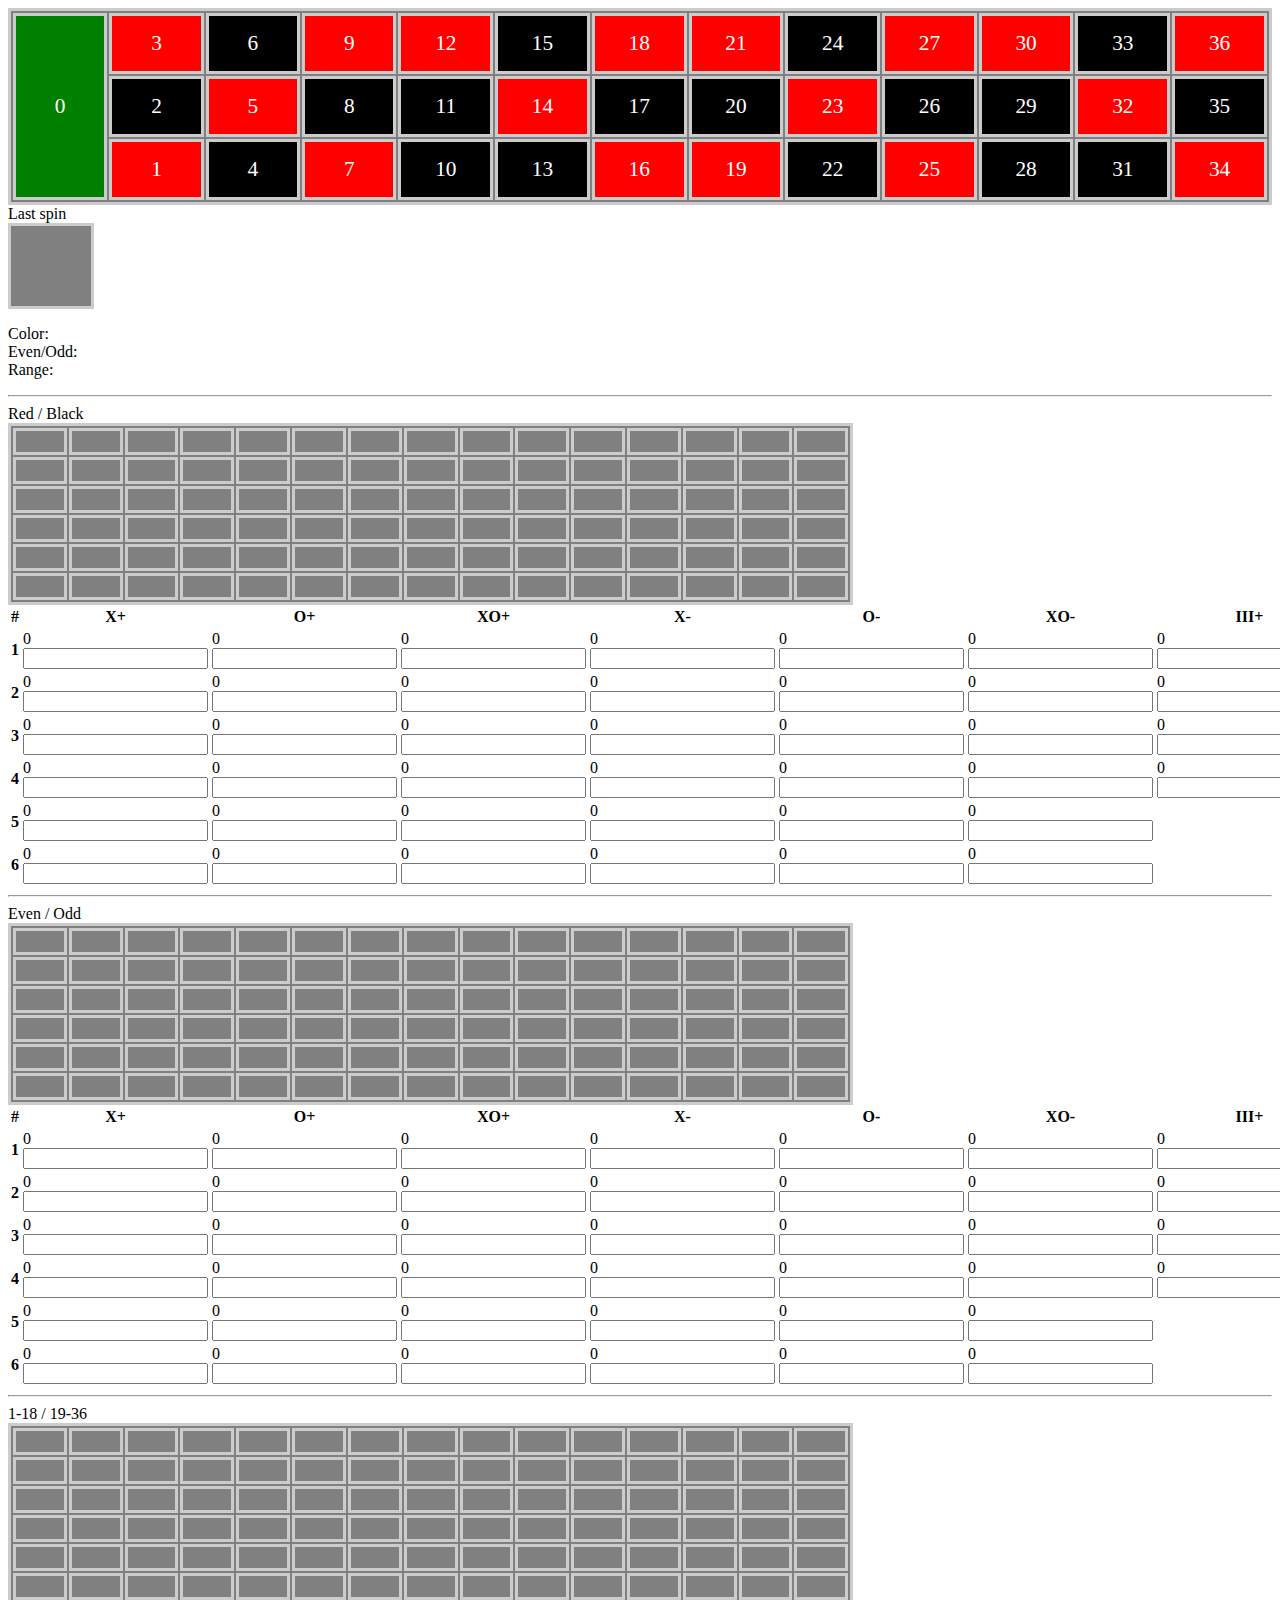
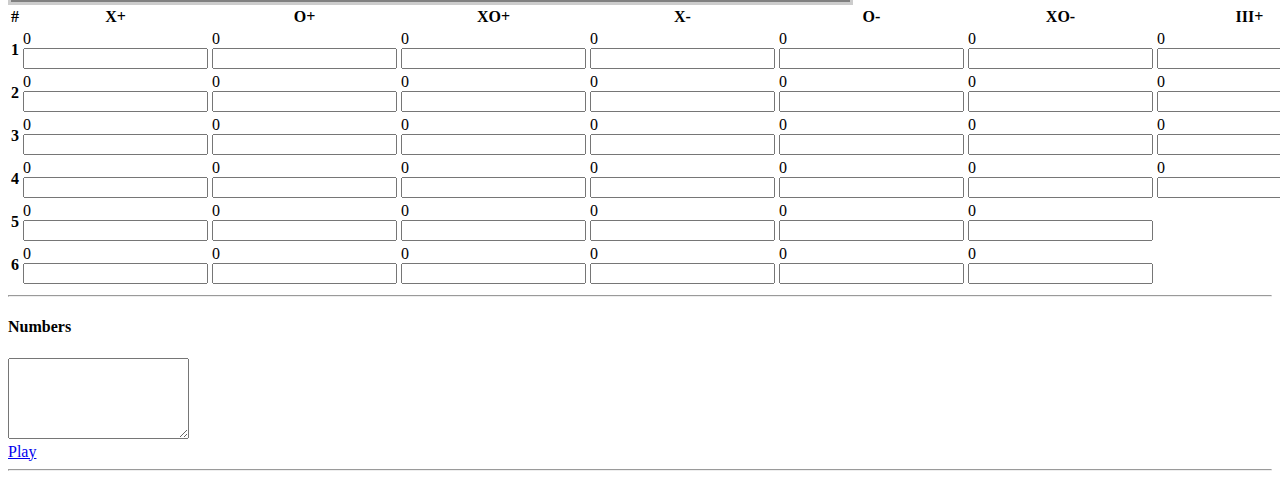
<file: old-roulette-app/roulette-statistics.html>
<!doctype html>
<html lang="en">
    <head>
        <meta charset="UTF-8" />
        <meta name="viewport" content="width=device-width, initial-scale=1, shrink-to-fit=no" />
        <link rel="shortcut icon" type="image/ico" href="roulette-statistics/favicon.ico"/>

        <link rel="stylesheet" href="https://stackpath.bootstrapcdn.com/bootstrap/4.5.0/css/bootstrap.min.css" integrity="sha384-9aIt2nRpC12Uk9gS9baDl411NQApFmC26EwAOH8WgZl5MYYxFfc+NcPb1dKGj7Sk" crossorigin="anonymous" />

        <title>Roulette statistics</title>

        <script src="https://code.jquery.com/jquery-3.5.1.min.js" integrity="sha256-9/aliU8dGd2tb6OSsuzixeV4y/faTqgFtohetphbbj0=" crossorigin="anonymous"></script>
        <script src="https://cdn.jsdelivr.net/npm/popper.js@1.16.0/dist/umd/popper.min.js" integrity="sha384-Q6E9RHvbIyZFJoft+2mJbHaEWldlvI9IOYy5n3zV9zzTtmI3UksdQRVvoxMfooAo" crossorigin="anonymous"></script>
        <script src="https://stackpath.bootstrapcdn.com/bootstrap/4.5.0/js/bootstrap.min.js" integrity="sha384-OgVRvuATP1z7JjHLkuOU7Xw704+h835Lr+6QL9UvYjZE3Ipu6Tp75j7Bh/kR0JKI" crossorigin="anonymous"></script>

        <style>
            .red-cell {
                background: rgba(255, 0, 0, 1);
            }
            .red-cell:hover {
                background: rgba(255, 0, 0, 0.7);
            }
            .black-cell {
                background: rgba(0, 0, 0, 1);
            }
            .black-cell:hover {
                background: rgba(0, 0, 0, 0.5);
            }
            .green-cell {
                background: rgba(0, 128, 0, 1);
            }
            .green-cell:hover {
                background: rgba(0, 128, 0, 0.5);
            }
            .roulette-table {
                background: gray;
                color: white;
                cursor: pointer;
                border: 3px #CCCCCC solid;
                font-size: 16pt;
            }
            .roulette-table td {
                padding: 15px 15px 15px 15px;
                border: 3px #CCCCCC solid;
                width: 60px;
                text-align: center;

                // Make text not selectable.
                -webkit-user-select: none;
                -khtml-user-select: none;
                -moz-user-select: none;
                -ms-user-select: none;
                -o-user-select: none;
                user-select: none;
            }
            .last-number {
                border: 3px #CCCCCC solid;
                width: 80px;
                height: 80px;
                background: gray;
                color: white;
                font-size: 24pt;
                cursor: pointer;

                // Make text not selectable.
                -webkit-user-select: none;
                -khtml-user-select: none;
                -moz-user-select: none;
                -ms-user-select: none;
                -o-user-select: none;
                user-select: none;
            }

            .absolute-center {
                /* Internet Explorer 10 */
                display: -ms-flexbox;
                -ms-flex-pack: center;
                -ms-flex-align: center;

                /* Firefox */
                display: -moz-box;
                -moz-box-pack: center;
                -moz-box-align: center;

                /* Safari, Opera, and Chrome */
                display: -webkit-box;
                -webkit-box-pack: center;
                -webkit-box-align: center;

                /* W3C */
                display: box;
                box-pack: center;
                box-align: center;

                /* Text alignment */
                text-align: center;
                vertical-align: middle;
                align-items: center;
            }

            .statistics-vessel {
                overflow-x: scroll;
            }
            .statistics-table {
                background: gray;
                color: white;
                cursor: default;
                border: 3px #CCCCCC solid;
                font-family: monospace;
            }
            .statistics-table td {
                padding: 3px 20px 3px 20px;
                border: 3px #CCCCCC solid;
            }
        </style>
    </head>
    <body>
        <div class="container-fluid mt-5">
            <div class="row">
                <div class="col-8">
                    <table class="roulette-table">
                        <tbody>
                            <tr>
                                <td class="green-cell" rowspan="3" onclick="spin(0);">0</td>
                                <td class="red-cell" onclick="spin(3);">3</td>
                                <td class="black-cell" onclick="spin(6);">6</td>
                                <td class="red-cell" onclick="spin(9);">9</td>
                                <td class="red-cell" onclick="spin(12);">12</td>
                                <td class="black-cell" onclick="spin(15);">15</td>
                                <td class="red-cell" onclick="spin(18);">18</td>
                                <td class="red-cell" onclick="spin(21);">21</td>
                                <td class="black-cell" onclick="spin(24);">24</td>
                                <td class="red-cell" onclick="spin(27);">27</td>
                                <td class="red-cell" onclick="spin(30);">30</td>
                                <td class="black-cell" onclick="spin(33);">33</td>
                                <td class="red-cell" onclick="spin(36);">36</td>
                            </tr>
                            <tr>
                                <td class="black-cell" onclick="spin(2);">2</td>
                                <td class="red-cell" onclick="spin(5);">5</td>
                                <td class="black-cell" onclick="spin(8);">8</td>
                                <td class="black-cell" onclick="spin(11);">11</td>
                                <td class="red-cell" onclick="spin(14);">14</td>
                                <td class="black-cell" onclick="spin(17);">17</td>
                                <td class="black-cell" onclick="spin(20);">20</td>
                                <td class="red-cell" onclick="spin(23);">23</td>
                                <td class="black-cell" onclick="spin(26);">26</td>
                                <td class="black-cell" onclick="spin(29);">29</td>
                                <td class="red-cell" onclick="spin(32);">32</td>
                                <td class="black-cell" onclick="spin(35);">35</td>
                            </tr>
                            <tr>
                                <td class="red-cell" onclick="spin(1);">1</td>
                                <td class="black-cell" onclick="spin(4);">4</td>
                                <td class="red-cell" onclick="spin(7);">7</td>
                                <td class="black-cell" onclick="spin(10);">10</td>
                                <td class="black-cell" onclick="spin(13);">13</td>
                                <td class="red-cell" onclick="spin(16);">16</td>
                                <td class="red-cell" onclick="spin(19);">19</td>
                                <td class="black-cell" onclick="spin(22);">22</td>
                                <td class="red-cell" onclick="spin(25);">25</td>
                                <td class="black-cell" onclick="spin(28);">28</td>
                                <td class="black-cell" onclick="spin(31);">31</td>
                                <td class="red-cell" onclick="spin(34);">34</td>
                            </tr>
                        </tbody>
                    </table>
                </div>
                <div class="col-3">
                    Last spin
                    <div id="last-number" class="last-number absolute-center" onclick="undoLastSpin()">&nbsp;</div>
                    <p>
                        Color: <span id="last-color">&nbsp;</span><br />
                        Even/Odd: <span id="last-parity">&nbsp;</span><br />
                        Range: <span id="last-range">&nbsp;</span><br />
                    </p>
                </div>
            </div>

            
            <hr />
            <div class="row">
                <div id="statistics-vessel-for-colors" class="col-6 statistics-vessel">
                    Red / Black
                    <table id="statistics-color-table" class="statistics-table">
                        <tbody>
                            <tr>
                                <td id="color-statistics-table-cell-1-6">&nbsp;</td>
                                <td id="color-statistics-table-cell-2-6">&nbsp;</td>
                                <td id="color-statistics-table-cell-3-6">&nbsp;</td>
                                <td id="color-statistics-table-cell-4-6">&nbsp;</td>
                                <td id="color-statistics-table-cell-5-6">&nbsp;</td>
                                <td id="color-statistics-table-cell-6-6">&nbsp;</td>
                                <td id="color-statistics-table-cell-7-6">&nbsp;</td>
                                <td id="color-statistics-table-cell-8-6">&nbsp;</td>
                                <td id="color-statistics-table-cell-9-6">&nbsp;</td>
                                <td id="color-statistics-table-cell-10-6">&nbsp;</td>
                                <td id="color-statistics-table-cell-11-6">&nbsp;</td>
                                <td id="color-statistics-table-cell-12-6">&nbsp;</td>
                                <td id="color-statistics-table-cell-13-6">&nbsp;</td>
                                <td id="color-statistics-table-cell-14-6">&nbsp;</td>
                                <td id="color-statistics-table-cell-15-6">&nbsp;</td>
                            </tr>
                            <tr>
                                <td id="color-statistics-table-cell-1-5">&nbsp;</td>
                                <td id="color-statistics-table-cell-2-5">&nbsp;</td>
                                <td id="color-statistics-table-cell-3-5">&nbsp;</td>
                                <td id="color-statistics-table-cell-4-5">&nbsp;</td>
                                <td id="color-statistics-table-cell-5-5">&nbsp;</td>
                                <td id="color-statistics-table-cell-6-5">&nbsp;</td>
                                <td id="color-statistics-table-cell-7-5">&nbsp;</td>
                                <td id="color-statistics-table-cell-8-5">&nbsp;</td>
                                <td id="color-statistics-table-cell-9-5">&nbsp;</td>
                                <td id="color-statistics-table-cell-10-5">&nbsp;</td>
                                <td id="color-statistics-table-cell-11-5">&nbsp;</td>
                                <td id="color-statistics-table-cell-12-5">&nbsp;</td>
                                <td id="color-statistics-table-cell-13-5">&nbsp;</td>
                                <td id="color-statistics-table-cell-14-5">&nbsp;</td>
                                <td id="color-statistics-table-cell-15-5">&nbsp;</td>
                            </tr>
                            <tr>
                                <td id="color-statistics-table-cell-1-4">&nbsp;</td>
                                <td id="color-statistics-table-cell-2-4">&nbsp;</td>
                                <td id="color-statistics-table-cell-3-4">&nbsp;</td>
                                <td id="color-statistics-table-cell-4-4">&nbsp;</td>
                                <td id="color-statistics-table-cell-5-4">&nbsp;</td>
                                <td id="color-statistics-table-cell-6-4">&nbsp;</td>
                                <td id="color-statistics-table-cell-7-4">&nbsp;</td>
                                <td id="color-statistics-table-cell-8-4">&nbsp;</td>
                                <td id="color-statistics-table-cell-9-4">&nbsp;</td>
                                <td id="color-statistics-table-cell-10-4">&nbsp;</td>
                                <td id="color-statistics-table-cell-11-4">&nbsp;</td>
                                <td id="color-statistics-table-cell-12-4">&nbsp;</td>
                                <td id="color-statistics-table-cell-13-4">&nbsp;</td>
                                <td id="color-statistics-table-cell-14-4">&nbsp;</td>
                                <td id="color-statistics-table-cell-15-4">&nbsp;</td>
                            </tr>
                            <tr>
                                <td id="color-statistics-table-cell-1-3">&nbsp;</td>
                                <td id="color-statistics-table-cell-2-3">&nbsp;</td>
                                <td id="color-statistics-table-cell-3-3">&nbsp;</td>
                                <td id="color-statistics-table-cell-4-3">&nbsp;</td>
                                <td id="color-statistics-table-cell-5-3">&nbsp;</td>
                                <td id="color-statistics-table-cell-6-3">&nbsp;</td>
                                <td id="color-statistics-table-cell-7-3">&nbsp;</td>
                                <td id="color-statistics-table-cell-8-3">&nbsp;</td>
                                <td id="color-statistics-table-cell-9-3">&nbsp;</td>
                                <td id="color-statistics-table-cell-10-3">&nbsp;</td>
                                <td id="color-statistics-table-cell-11-3">&nbsp;</td>
                                <td id="color-statistics-table-cell-12-3">&nbsp;</td>
                                <td id="color-statistics-table-cell-13-3">&nbsp;</td>
                                <td id="color-statistics-table-cell-14-3">&nbsp;</td>
                                <td id="color-statistics-table-cell-15-3">&nbsp;</td>
                            </tr>
                            <tr>
                                <td id="color-statistics-table-cell-1-2">&nbsp;</td>
                                <td id="color-statistics-table-cell-2-2">&nbsp;</td>
                                <td id="color-statistics-table-cell-3-2">&nbsp;</td>
                                <td id="color-statistics-table-cell-4-2">&nbsp;</td>
                                <td id="color-statistics-table-cell-5-2">&nbsp;</td>
                                <td id="color-statistics-table-cell-6-2">&nbsp;</td>
                                <td id="color-statistics-table-cell-7-2">&nbsp;</td>
                                <td id="color-statistics-table-cell-8-2">&nbsp;</td>
                                <td id="color-statistics-table-cell-9-2">&nbsp;</td>
                                <td id="color-statistics-table-cell-10-2">&nbsp;</td>
                                <td id="color-statistics-table-cell-11-2">&nbsp;</td>
                                <td id="color-statistics-table-cell-12-2">&nbsp;</td>
                                <td id="color-statistics-table-cell-13-2">&nbsp;</td>
                                <td id="color-statistics-table-cell-14-2">&nbsp;</td>
                                <td id="color-statistics-table-cell-15-2">&nbsp;</td>
                            </tr>
                            <tr>
                                <td id="color-statistics-table-cell-1-1">&nbsp;</td>
                                <td id="color-statistics-table-cell-2-1">&nbsp;</td>
                                <td id="color-statistics-table-cell-3-1">&nbsp;</td>
                                <td id="color-statistics-table-cell-4-1">&nbsp;</td>
                                <td id="color-statistics-table-cell-5-1">&nbsp;</td>
                                <td id="color-statistics-table-cell-6-1">&nbsp;</td>
                                <td id="color-statistics-table-cell-7-1">&nbsp;</td>
                                <td id="color-statistics-table-cell-8-1">&nbsp;</td>
                                <td id="color-statistics-table-cell-9-1">&nbsp;</td>
                                <td id="color-statistics-table-cell-10-1">&nbsp;</td>
                                <td id="color-statistics-table-cell-11-1">&nbsp;</td>
                                <td id="color-statistics-table-cell-12-1">&nbsp;</td>
                                <td id="color-statistics-table-cell-13-1">&nbsp;</td>
                                <td id="color-statistics-table-cell-14-1">&nbsp;</td>
                                <td id="color-statistics-table-cell-15-1">&nbsp;</td>
                            </tr>
                        </tbody>
                    </table>
                </div>
                <div class="col-6">
                    <table class="table-bordered table-sm">
                        <thead>
                            <tr class="text-center">
                                <th>#</th>
                                <th>X+</th>
                                <th>O+</th>
                                <th>XO+</th>
                                <th>X-</th>
                                <th>O-</th>
                                <th>XO-</th>
                                <th>III+</th>
                                <th>III-</th>
                            </tr>
                        </thead>
                        <tbody>
                            <tr>
                                <th>1</th>
                                <td><div class="row"><div class="col-sm-3 text-right"><span id="color-x-plus-1-repetition">0</span></div><div class="col-sm-9"><input type="text" name="color-x-plus-1-bet" id="color-x-plus-1-bet" class="form-control form-control-sm" /></div></div></td>
                                <td><div class="row"><div class="col-sm-3 text-right"><span id="color-o-plus-1-repetition">0</span></div><div class="col-sm-9"><input type="text" name="color-o-plus-1-bet" id="color-o-plus-1-bet" class="form-control form-control-sm" /></div></div></td>
                                <td><div class="row"><div class="col-sm-3 text-right"><span id="color-xo-plus-1-repetition">0</span></div><div class="col-sm-9"><input type="text" name="color-xo-plus-1-bet" id="color-xo-plus-1-bet" class="form-control form-control-sm" /></div></div></td>
                                <td><div class="row"><div class="col-sm-3 text-right"><span id="color-x-minus-1-repetition">0</span></div><div class="col-sm-9"><input type="text" name="color-x-minus-1-bet" id="color-x-minus-1-bet" class="form-control form-control-sm" /></div></div></td>
                                <td><div class="row"><div class="col-sm-3 text-right"><span id="color-o-minus-1-repetition">0</span></div><div class="col-sm-9"><input type="text" name="color-o-minus-1-bet" id="color-o-minus-1-bet" class="form-control form-control-sm" /></div></div></td>
                                <td><div class="row"><div class="col-sm-3 text-right"><span id="color-xo-minus-1-repetition">0</span></div><div class="col-sm-9"><input type="text" name="color-xo-minus-1-bet" id="color-xo-minus-1-bet" class="form-control form-control-sm" /></div></div></td>
                                <td><div class="row"><div class="col-sm-3 text-right"><span id="color-iii-plus-1-repetition">0</span></div><div class="col-sm-9"><input type="text" name="color-iii-plus-1-bet" id="color-iii-plus-1-bet" class="form-control form-control-sm" /></div></div></td>
                                <td><div class="row"><div class="col-sm-3 text-right"><span id="color-iii-minus-1-repetition">0</span></div><div class="col-sm-9"><input type="text" name="color-iii-minus-1-bet" id="color-iii-minus-1-bet" class="form-control form-control-sm" /></div></div></td>
                            </tr>
                            <tr>
                                <th>2</th>
                                <td><div class="row"><div class="col-sm-3 text-right"><span id="color-x-plus-2-repetition">0</span></div><div class="col-sm-9"><input type="text" name="color-x-plus-2-bet" id="color-x-plus-2-bet" class="form-control form-control-sm" /></div></div></td>
                                <td><div class="row"><div class="col-sm-3 text-right"><span id="color-o-plus-2-repetition">0</span></div><div class="col-sm-9"><input type="text" name="color-o-plus-2-bet" id="color-o-plus-2-bet" class="form-control form-control-sm" /></div></div></td>
                                <td><div class="row"><div class="col-sm-3 text-right"><span id="color-xo-plus-2-repetition">0</span></div><div class="col-sm-9"><input type="text" name="color-xo-plus-2-bet" id="color-xo-plus-2-bet" class="form-control form-control-sm" /></div></div></td>
                                <td><div class="row"><div class="col-sm-3 text-right"><span id="color-x-minus-2-repetition">0</span></div><div class="col-sm-9"><input type="text" name="color-x-minus-2-bet" id="color-x-minus-2-bet" class="form-control form-control-sm" /></div></div></td>
                                <td><div class="row"><div class="col-sm-3 text-right"><span id="color-o-minus-2-repetition">0</span></div><div class="col-sm-9"><input type="text" name="color-o-minus-2-bet" id="color-o-minus-2-bet" class="form-control form-control-sm" /></div></div></td>
                                <td><div class="row"><div class="col-sm-3 text-right"><span id="color-xo-minus-2-repetition">0</span></div><div class="col-sm-9"><input type="text" name="color-xo-minus-2-bet" id="color-xo-minus-2-bet" class="form-control form-control-sm" /></div></div></td>
                                <td><div class="row"><div class="col-sm-3 text-right"><span id="color-iii-plus-2-repetition">0</span></div><div class="col-sm-9"><input type="text" name="color-iii-plus-2-bet" id="color-iii-plus-2-bet" class="form-control form-control-sm" /></div></div></td>
                                <td><div class="row"><div class="col-sm-3 text-right"><span id="color-iii-minus-2-repetition">0</span></div><div class="col-sm-9"><input type="text" name="color-iii-minus-2-bet" id="color-iii-minus-2-bet" class="form-control form-control-sm" /></div></div></td>
                            </tr>
                            <tr>
                                <th>3</th>
                                <td><div class="row"><div class="col-sm-3 text-right"><span id="color-x-plus-3-repetition">0</span></div><div class="col-sm-9"><input type="text" name="color-x-plus-3-bet" id="color-x-plus-3-bet" class="form-control form-control-sm" /></div></div></td>
                                <td><div class="row"><div class="col-sm-3 text-right"><span id="color-o-plus-3-repetition">0</span></div><div class="col-sm-9"><input type="text" name="color-o-plus-3-bet" id="color-o-plus-3-bet" class="form-control form-control-sm" /></div></div></td>
                                <td><div class="row"><div class="col-sm-3 text-right"><span id="color-xo-plus-3-repetition">0</span></div><div class="col-sm-9"><input type="text" name="color-xo-plus-3-bet" id="color-xo-plus-3-bet" class="form-control form-control-sm" /></div></div></td>
                                <td><div class="row"><div class="col-sm-3 text-right"><span id="color-x-minus-3-repetition">0</span></div><div class="col-sm-9"><input type="text" name="color-x-minus-3-bet" id="color-x-minus-3-bet" class="form-control form-control-sm" /></div></div></td>
                                <td><div class="row"><div class="col-sm-3 text-right"><span id="color-o-minus-3-repetition">0</span></div><div class="col-sm-9"><input type="text" name="color-o-minus-3-bet" id="color-o-minus-3-bet" class="form-control form-control-sm" /></div></div></td>
                                <td><div class="row"><div class="col-sm-3 text-right"><span id="color-xo-minus-3-repetition">0</span></div><div class="col-sm-9"><input type="text" name="color-xo-minus-3-bet" id="color-xo-minus-3-bet" class="form-control form-control-sm" /></div></div></td>
                                <td><div class="row"><div class="col-sm-3 text-right"><span id="color-iii-plus-3-repetition">0</span></div><div class="col-sm-9"><input type="text" name="color-iii-plus-3-bet" id="color-iii-plus-3-bet" class="form-control form-control-sm" /></div></div></td>
                                <td><div class="row"><div class="col-sm-3 text-right"><span id="color-iii-minus-3-repetition">0</span></div><div class="col-sm-9"><input type="text" name="color-iii-minus-3-bet" id="color-iii-minus-3-bet" class="form-control form-control-sm" /></div></div></td>
                            </tr>
                            <tr>
                                <th>4</th>
                                <td><div class="row"><div class="col-sm-3 text-right"><span id="color-x-plus-4-repetition">0</span></div><div class="col-sm-9"><input type="text" name="color-x-plus-4-bet" id="color-x-plus-4-bet" class="form-control form-control-sm" /></div></div></td>
                                <td><div class="row"><div class="col-sm-3 text-right"><span id="color-o-plus-4-repetition">0</span></div><div class="col-sm-9"><input type="text" name="color-o-plus-4-bet" id="color-o-plus-4-bet" class="form-control form-control-sm" /></div></div></td>
                                <td><div class="row"><div class="col-sm-3 text-right"><span id="color-xo-plus-4-repetition">0</span></div><div class="col-sm-9"><input type="text" name="color-xo-plus-4-bet" id="color-xo-plus-4-bet" class="form-control form-control-sm" /></div></div></td>
                                <td><div class="row"><div class="col-sm-3 text-right"><span id="color-x-minus-4-repetition">0</span></div><div class="col-sm-9"><input type="text" name="color-x-minus-4-bet" id="color-x-minus-4-bet" class="form-control form-control-sm" /></div></div></td>
                                <td><div class="row"><div class="col-sm-3 text-right"><span id="color-o-minus-4-repetition">0</span></div><div class="col-sm-9"><input type="text" name="color-o-minus-4-bet" id="color-o-minus-4-bet" class="form-control form-control-sm" /></div></div></td>
                                <td><div class="row"><div class="col-sm-3 text-right"><span id="color-xo-minus-4-repetition">0</span></div><div class="col-sm-9"><input type="text" name="color-xo-minus-4-bet" id="color-xo-minus-4-bet" class="form-control form-control-sm" /></div></div></td>
                                <td><div class="row"><div class="col-sm-3 text-right"><span id="color-iii-plus-4-repetition">0</span></div><div class="col-sm-9"><input type="text" name="color-iii-plus-4-bet" id="color-iii-plus-4-bet" class="form-control form-control-sm" /></div></div></td>
                                <td><div class="row"><div class="col-sm-3 text-right"><span id="color-iii-minus-4-repetition">0</span></div><div class="col-sm-9"><input type="text" name="color-iii-minus-4-bet" id="color-iii-minus-4-bet" class="form-control form-control-sm" /></div></div></td>
                            </tr>
                            <tr>
                                <th>5</th>
                                <td><div class="row"><div class="col-sm-3 text-right"><span id="color-x-plus-5-repetition">0</span></div><div class="col-sm-9"><input type="text" name="color-x-plus-5-bet" id="color-x-plus-5-bet" class="form-control form-control-sm" /></div></div></td>
                                <td><div class="row"><div class="col-sm-3 text-right"><span id="color-o-plus-5-repetition">0</span></div><div class="col-sm-9"><input type="text" name="color-o-plus-5-bet" id="color-o-plus-5-bet" class="form-control form-control-sm" /></div></div></td>
                                <td><div class="row"><div class="col-sm-3 text-right"><span id="color-xo-plus-5-repetition">0</span></div><div class="col-sm-9"><input type="text" name="color-xo-plus-5-bet" id="color-xo-plus-5-bet" class="form-control form-control-sm" /></div></div></td>
                                <td><div class="row"><div class="col-sm-3 text-right"><span id="color-x-minus-5-repetition">0</span></div><div class="col-sm-9"><input type="text" name="color-x-minus-5-bet" id="color-x-minus-5-bet" class="form-control form-control-sm" /></div></div></td>
                                <td><div class="row"><div class="col-sm-3 text-right"><span id="color-o-minus-5-repetition">0</span></div><div class="col-sm-9"><input type="text" name="color-o-minus-5-bet" id="color-o-minus-5-bet" class="form-control form-control-sm" /></div></div></td>
                                <td><div class="row"><div class="col-sm-3 text-right"><span id="color-xo-minus-5-repetition">0</span></div><div class="col-sm-9"><input type="text" name="color-xo-minus-5-bet" id="color-xo-minus-5-bet" class="form-control form-control-sm" /></div></div></td>
                                <td></td>
                                <td></td>
                            </tr>
                            <tr>
                                <th>6</th>
                                <td><div class="row"><div class="col-sm-3 text-right"><span id="color-x-plus-6-repetition">0</span></div><div class="col-sm-9"><input type="text" name="color-x-plus-6-bet" id="color-x-plus-6-bet" class="form-control form-control-sm" /></div></div></td>
                                <td><div class="row"><div class="col-sm-3 text-right"><span id="color-o-plus-6-repetition">0</span></div><div class="col-sm-9"><input type="text" name="color-o-plus-6-bet" id="color-o-plus-6-bet" class="form-control form-control-sm" /></div></div></td>
                                <td><div class="row"><div class="col-sm-3 text-right"><span id="color-xo-plus-6-repetition">0</span></div><div class="col-sm-9"><input type="text" name="color-xo-plus-6-bet" id="color-xo-plus-6-bet" class="form-control form-control-sm" /></div></div></td>
                                <td><div class="row"><div class="col-sm-3 text-right"><span id="color-x-minus-6-repetition">0</span></div><div class="col-sm-9"><input type="text" name="color-x-minus-6-bet" id="color-x-minus-6-bet" class="form-control form-control-sm" /></div></div></td>
                                <td><div class="row"><div class="col-sm-3 text-right"><span id="color-o-minus-6-repetition">0</span></div><div class="col-sm-9"><input type="text" name="color-o-minus-6-bet" id="color-o-minus-6-bet" class="form-control form-control-sm" /></div></div></td>
                                <td><div class="row"><div class="col-sm-3 text-right"><span id="color-xo-minus-6-repetition">0</span></div><div class="col-sm-9"><input type="text" name="color-xo-minus-6-bet" id="color-xo-minus-6-bet" class="form-control form-control-sm" /></div></div></td>
                                <td></td>
                                <td></td>
                            </tr>
                        </tbody>
                    </table>
                </div>
            </div>

            
            <hr />
            <div class="row">
                <div id="statistics-vessel-for-parity" class="col-6 statistics-vessel">
                    Even / Odd
                    <table id="statistics-parity-table" class="statistics-table">
                        <tbody>
                            <tr>
                                <td id="parity-statistics-table-cell-1-6">&nbsp;</td>
                                <td id="parity-statistics-table-cell-2-6">&nbsp;</td>
                                <td id="parity-statistics-table-cell-3-6">&nbsp;</td>
                                <td id="parity-statistics-table-cell-4-6">&nbsp;</td>
                                <td id="parity-statistics-table-cell-5-6">&nbsp;</td>
                                <td id="parity-statistics-table-cell-6-6">&nbsp;</td>
                                <td id="parity-statistics-table-cell-7-6">&nbsp;</td>
                                <td id="parity-statistics-table-cell-8-6">&nbsp;</td>
                                <td id="parity-statistics-table-cell-9-6">&nbsp;</td>
                                <td id="parity-statistics-table-cell-10-6">&nbsp;</td>
                                <td id="parity-statistics-table-cell-11-6">&nbsp;</td>
                                <td id="parity-statistics-table-cell-12-6">&nbsp;</td>
                                <td id="parity-statistics-table-cell-13-6">&nbsp;</td>
                                <td id="parity-statistics-table-cell-14-6">&nbsp;</td>
                                <td id="parity-statistics-table-cell-15-6">&nbsp;</td>
                            </tr>
                            <tr>
                                <td id="parity-statistics-table-cell-1-5">&nbsp;</td>
                                <td id="parity-statistics-table-cell-2-5">&nbsp;</td>
                                <td id="parity-statistics-table-cell-3-5">&nbsp;</td>
                                <td id="parity-statistics-table-cell-4-5">&nbsp;</td>
                                <td id="parity-statistics-table-cell-5-5">&nbsp;</td>
                                <td id="parity-statistics-table-cell-6-5">&nbsp;</td>
                                <td id="parity-statistics-table-cell-7-5">&nbsp;</td>
                                <td id="parity-statistics-table-cell-8-5">&nbsp;</td>
                                <td id="parity-statistics-table-cell-9-5">&nbsp;</td>
                                <td id="parity-statistics-table-cell-10-5">&nbsp;</td>
                                <td id="parity-statistics-table-cell-11-5">&nbsp;</td>
                                <td id="parity-statistics-table-cell-12-5">&nbsp;</td>
                                <td id="parity-statistics-table-cell-13-5">&nbsp;</td>
                                <td id="parity-statistics-table-cell-14-5">&nbsp;</td>
                                <td id="parity-statistics-table-cell-15-5">&nbsp;</td>
                            </tr>
                            <tr>
                                <td id="parity-statistics-table-cell-1-4">&nbsp;</td>
                                <td id="parity-statistics-table-cell-2-4">&nbsp;</td>
                                <td id="parity-statistics-table-cell-3-4">&nbsp;</td>
                                <td id="parity-statistics-table-cell-4-4">&nbsp;</td>
                                <td id="parity-statistics-table-cell-5-4">&nbsp;</td>
                                <td id="parity-statistics-table-cell-6-4">&nbsp;</td>
                                <td id="parity-statistics-table-cell-7-4">&nbsp;</td>
                                <td id="parity-statistics-table-cell-8-4">&nbsp;</td>
                                <td id="parity-statistics-table-cell-9-4">&nbsp;</td>
                                <td id="parity-statistics-table-cell-10-4">&nbsp;</td>
                                <td id="parity-statistics-table-cell-11-4">&nbsp;</td>
                                <td id="parity-statistics-table-cell-12-4">&nbsp;</td>
                                <td id="parity-statistics-table-cell-13-4">&nbsp;</td>
                                <td id="parity-statistics-table-cell-14-4">&nbsp;</td>
                                <td id="parity-statistics-table-cell-15-4">&nbsp;</td>
                            </tr>
                            <tr>
                                <td id="parity-statistics-table-cell-1-3">&nbsp;</td>
                                <td id="parity-statistics-table-cell-2-3">&nbsp;</td>
                                <td id="parity-statistics-table-cell-3-3">&nbsp;</td>
                                <td id="parity-statistics-table-cell-4-3">&nbsp;</td>
                                <td id="parity-statistics-table-cell-5-3">&nbsp;</td>
                                <td id="parity-statistics-table-cell-6-3">&nbsp;</td>
                                <td id="parity-statistics-table-cell-7-3">&nbsp;</td>
                                <td id="parity-statistics-table-cell-8-3">&nbsp;</td>
                                <td id="parity-statistics-table-cell-9-3">&nbsp;</td>
                                <td id="parity-statistics-table-cell-10-3">&nbsp;</td>
                                <td id="parity-statistics-table-cell-11-3">&nbsp;</td>
                                <td id="parity-statistics-table-cell-12-3">&nbsp;</td>
                                <td id="parity-statistics-table-cell-13-3">&nbsp;</td>
                                <td id="parity-statistics-table-cell-14-3">&nbsp;</td>
                                <td id="parity-statistics-table-cell-15-3">&nbsp;</td>
                            </tr>
                            <tr>
                                <td id="parity-statistics-table-cell-1-2">&nbsp;</td>
                                <td id="parity-statistics-table-cell-2-2">&nbsp;</td>
                                <td id="parity-statistics-table-cell-3-2">&nbsp;</td>
                                <td id="parity-statistics-table-cell-4-2">&nbsp;</td>
                                <td id="parity-statistics-table-cell-5-2">&nbsp;</td>
                                <td id="parity-statistics-table-cell-6-2">&nbsp;</td>
                                <td id="parity-statistics-table-cell-7-2">&nbsp;</td>
                                <td id="parity-statistics-table-cell-8-2">&nbsp;</td>
                                <td id="parity-statistics-table-cell-9-2">&nbsp;</td>
                                <td id="parity-statistics-table-cell-10-2">&nbsp;</td>
                                <td id="parity-statistics-table-cell-11-2">&nbsp;</td>
                                <td id="parity-statistics-table-cell-12-2">&nbsp;</td>
                                <td id="parity-statistics-table-cell-13-2">&nbsp;</td>
                                <td id="parity-statistics-table-cell-14-2">&nbsp;</td>
                                <td id="parity-statistics-table-cell-15-2">&nbsp;</td>
                            </tr>
                            <tr>
                                <td id="parity-statistics-table-cell-1-1">&nbsp;</td>
                                <td id="parity-statistics-table-cell-2-1">&nbsp;</td>
                                <td id="parity-statistics-table-cell-3-1">&nbsp;</td>
                                <td id="parity-statistics-table-cell-4-1">&nbsp;</td>
                                <td id="parity-statistics-table-cell-5-1">&nbsp;</td>
                                <td id="parity-statistics-table-cell-6-1">&nbsp;</td>
                                <td id="parity-statistics-table-cell-7-1">&nbsp;</td>
                                <td id="parity-statistics-table-cell-8-1">&nbsp;</td>
                                <td id="parity-statistics-table-cell-9-1">&nbsp;</td>
                                <td id="parity-statistics-table-cell-10-1">&nbsp;</td>
                                <td id="parity-statistics-table-cell-11-1">&nbsp;</td>
                                <td id="parity-statistics-table-cell-12-1">&nbsp;</td>
                                <td id="parity-statistics-table-cell-13-1">&nbsp;</td>
                                <td id="parity-statistics-table-cell-14-1">&nbsp;</td>
                                <td id="parity-statistics-table-cell-15-1">&nbsp;</td>
                            </tr>
                        </tbody>
                    </table>
                </div>
                <div class="col-6">
                    <table class="table-bordered table-sm">
                        <thead>
                            <tr class="text-center">
                                <th>#</th>
                                <th>X+</th>
                                <th>O+</th>
                                <th>XO+</th>
                                <th>X-</th>
                                <th>O-</th>
                                <th>XO-</th>
                                <th>III+</th>
                                <th>III-</th>
                            </tr>
                        </thead>
                        <tbody>
                            <tr>
                                <th>1</th>
                                <td><div class="row"><div class="col-sm-3 text-right"><span id="parity-x-plus-1-repetition">0</span></div><div class="col-sm-9"><input type="text" name="parity-x-plus-1-bet" id="parity-x-plus-1-bet" class="form-control form-control-sm" /></div></div></td>
                                <td><div class="row"><div class="col-sm-3 text-right"><span id="parity-o-plus-1-repetition">0</span></div><div class="col-sm-9"><input type="text" name="parity-o-plus-1-bet" id="parity-o-plus-1-bet" class="form-control form-control-sm" /></div></div></td>
                                <td><div class="row"><div class="col-sm-3 text-right"><span id="parity-xo-plus-1-repetition">0</span></div><div class="col-sm-9"><input type="text" name="parity-xo-plus-1-bet" id="parity-xo-plus-1-bet" class="form-control form-control-sm" /></div></div></td>
                                <td><div class="row"><div class="col-sm-3 text-right"><span id="parity-x-minus-1-repetition">0</span></div><div class="col-sm-9"><input type="text" name="parity-x-minus-1-bet" id="parity-x-minus-1-bet" class="form-control form-control-sm" /></div></div></td>
                                <td><div class="row"><div class="col-sm-3 text-right"><span id="parity-o-minus-1-repetition">0</span></div><div class="col-sm-9"><input type="text" name="parity-o-minus-1-bet" id="parity-o-minus-1-bet" class="form-control form-control-sm" /></div></div></td>
                                <td><div class="row"><div class="col-sm-3 text-right"><span id="parity-xo-minus-1-repetition">0</span></div><div class="col-sm-9"><input type="text" name="parity-xo-minus-1-bet" id="parity-xo-minus-1-bet" class="form-control form-control-sm" /></div></div></td>
                                <td><div class="row"><div class="col-sm-3 text-right"><span id="parity-iii-plus-1-repetition">0</span></div><div class="col-sm-9"><input type="text" name="parity-iii-plus-1-bet" id="parity-iii-plus-1-bet" class="form-control form-control-sm" /></div></div></td>
                                <td><div class="row"><div class="col-sm-3 text-right"><span id="parity-iii-minus-1-repetition">0</span></div><div class="col-sm-9"><input type="text" name="parity-iii-minus-1-bet" id="parity-iii-minus-1-bet" class="form-control form-control-sm" /></div></div></td>
                            </tr>
                            <tr>
                                <th>2</th>
                                <td><div class="row"><div class="col-sm-3 text-right"><span id="parity-x-plus-2-repetition">0</span></div><div class="col-sm-9"><input type="text" name="parity-x-plus-2-bet" id="parity-x-plus-2-bet" class="form-control form-control-sm" /></div></div></td>
                                <td><div class="row"><div class="col-sm-3 text-right"><span id="parity-o-plus-2-repetition">0</span></div><div class="col-sm-9"><input type="text" name="parity-o-plus-2-bet" id="parity-o-plus-2-bet" class="form-control form-control-sm" /></div></div></td>
                                <td><div class="row"><div class="col-sm-3 text-right"><span id="parity-xo-plus-2-repetition">0</span></div><div class="col-sm-9"><input type="text" name="parity-xo-plus-2-bet" id="parity-xo-plus-2-bet" class="form-control form-control-sm" /></div></div></td>
                                <td><div class="row"><div class="col-sm-3 text-right"><span id="parity-x-minus-2-repetition">0</span></div><div class="col-sm-9"><input type="text" name="parity-x-minus-2-bet" id="parity-x-minus-2-bet" class="form-control form-control-sm" /></div></div></td>
                                <td><div class="row"><div class="col-sm-3 text-right"><span id="parity-o-minus-2-repetition">0</span></div><div class="col-sm-9"><input type="text" name="parity-o-minus-2-bet" id="parity-o-minus-2-bet" class="form-control form-control-sm" /></div></div></td>
                                <td><div class="row"><div class="col-sm-3 text-right"><span id="parity-xo-minus-2-repetition">0</span></div><div class="col-sm-9"><input type="text" name="parity-xo-minus-2-bet" id="parity-xo-minus-2-bet" class="form-control form-control-sm" /></div></div></td>
                                <td><div class="row"><div class="col-sm-3 text-right"><span id="parity-iii-plus-2-repetition">0</span></div><div class="col-sm-9"><input type="text" name="parity-iii-plus-2-bet" id="parity-iii-plus-2-bet" class="form-control form-control-sm" /></div></div></td>
                                <td><div class="row"><div class="col-sm-3 text-right"><span id="parity-iii-minus-2-repetition">0</span></div><div class="col-sm-9"><input type="text" name="parity-iii-minus-2-bet" id="parity-iii-minus-2-bet" class="form-control form-control-sm" /></div></div></td>
                            </tr>
                            <tr>
                                <th>3</th>
                                <td><div class="row"><div class="col-sm-3 text-right"><span id="parity-x-plus-3-repetition">0</span></div><div class="col-sm-9"><input type="text" name="parity-x-plus-3-bet" id="parity-x-plus-3-bet" class="form-control form-control-sm" /></div></div></td>
                                <td><div class="row"><div class="col-sm-3 text-right"><span id="parity-o-plus-3-repetition">0</span></div><div class="col-sm-9"><input type="text" name="parity-o-plus-3-bet" id="parity-o-plus-3-bet" class="form-control form-control-sm" /></div></div></td>
                                <td><div class="row"><div class="col-sm-3 text-right"><span id="parity-xo-plus-3-repetition">0</span></div><div class="col-sm-9"><input type="text" name="parity-xo-plus-3-bet" id="parity-xo-plus-3-bet" class="form-control form-control-sm" /></div></div></td>
                                <td><div class="row"><div class="col-sm-3 text-right"><span id="parity-x-minus-3-repetition">0</span></div><div class="col-sm-9"><input type="text" name="parity-x-minus-3-bet" id="parity-x-minus-3-bet" class="form-control form-control-sm" /></div></div></td>
                                <td><div class="row"><div class="col-sm-3 text-right"><span id="parity-o-minus-3-repetition">0</span></div><div class="col-sm-9"><input type="text" name="parity-o-minus-3-bet" id="parity-o-minus-3-bet" class="form-control form-control-sm" /></div></div></td>
                                <td><div class="row"><div class="col-sm-3 text-right"><span id="parity-xo-minus-3-repetition">0</span></div><div class="col-sm-9"><input type="text" name="parity-xo-minus-3-bet" id="parity-xo-minus-3-bet" class="form-control form-control-sm" /></div></div></td>
                                <td><div class="row"><div class="col-sm-3 text-right"><span id="parity-iii-plus-3-repetition">0</span></div><div class="col-sm-9"><input type="text" name="parity-iii-plus-3-bet" id="parity-iii-plus-3-bet" class="form-control form-control-sm" /></div></div></td>
                                <td><div class="row"><div class="col-sm-3 text-right"><span id="parity-iii-minus-3-repetition">0</span></div><div class="col-sm-9"><input type="text" name="parity-iii-minus-3-bet" id="parity-iii-minus-3-bet" class="form-control form-control-sm" /></div></div></td>
                            </tr>
                            <tr>
                                <th>4</th>
                                <td><div class="row"><div class="col-sm-3 text-right"><span id="parity-x-plus-4-repetition">0</span></div><div class="col-sm-9"><input type="text" name="parity-x-plus-4-bet" id="parity-x-plus-4-bet" class="form-control form-control-sm" /></div></div></td>
                                <td><div class="row"><div class="col-sm-3 text-right"><span id="parity-o-plus-4-repetition">0</span></div><div class="col-sm-9"><input type="text" name="parity-o-plus-4-bet" id="parity-o-plus-4-bet" class="form-control form-control-sm" /></div></div></td>
                                <td><div class="row"><div class="col-sm-3 text-right"><span id="parity-xo-plus-4-repetition">0</span></div><div class="col-sm-9"><input type="text" name="parity-xo-plus-4-bet" id="parity-xo-plus-4-bet" class="form-control form-control-sm" /></div></div></td>
                                <td><div class="row"><div class="col-sm-3 text-right"><span id="parity-x-minus-4-repetition">0</span></div><div class="col-sm-9"><input type="text" name="parity-x-minus-4-bet" id="parity-x-minus-4-bet" class="form-control form-control-sm" /></div></div></td>
                                <td><div class="row"><div class="col-sm-3 text-right"><span id="parity-o-minus-4-repetition">0</span></div><div class="col-sm-9"><input type="text" name="parity-o-minus-4-bet" id="parity-o-minus-4-bet" class="form-control form-control-sm" /></div></div></td>
                                <td><div class="row"><div class="col-sm-3 text-right"><span id="parity-xo-minus-4-repetition">0</span></div><div class="col-sm-9"><input type="text" name="parity-xo-minus-4-bet" id="parity-xo-minus-4-bet" class="form-control form-control-sm" /></div></div></td>
                                <td><div class="row"><div class="col-sm-3 text-right"><span id="parity-iii-plus-4-repetition">0</span></div><div class="col-sm-9"><input type="text" name="parity-iii-plus-4-bet" id="parity-iii-plus-4-bet" class="form-control form-control-sm" /></div></div></td>
                                <td><div class="row"><div class="col-sm-3 text-right"><span id="parity-iii-minus-4-repetition">0</span></div><div class="col-sm-9"><input type="text" name="parity-iii-minus-4-bet" id="parity-iii-minus-4-bet" class="form-control form-control-sm" /></div></div></td>
                            </tr>
                            <tr>
                                <th>5</th>
                                <td><div class="row"><div class="col-sm-3 text-right"><span id="parity-x-plus-5-repetition">0</span></div><div class="col-sm-9"><input type="text" name="parity-x-plus-5-bet" id="parity-x-plus-5-bet" class="form-control form-control-sm" /></div></div></td>
                                <td><div class="row"><div class="col-sm-3 text-right"><span id="parity-o-plus-5-repetition">0</span></div><div class="col-sm-9"><input type="text" name="parity-o-plus-5-bet" id="parity-o-plus-5-bet" class="form-control form-control-sm" /></div></div></td>
                                <td><div class="row"><div class="col-sm-3 text-right"><span id="parity-xo-plus-5-repetition">0</span></div><div class="col-sm-9"><input type="text" name="parity-xo-plus-5-bet" id="parity-xo-plus-5-bet" class="form-control form-control-sm" /></div></div></td>
                                <td><div class="row"><div class="col-sm-3 text-right"><span id="parity-x-minus-5-repetition">0</span></div><div class="col-sm-9"><input type="text" name="parity-x-minus-5-bet" id="parity-x-minus-5-bet" class="form-control form-control-sm" /></div></div></td>
                                <td><div class="row"><div class="col-sm-3 text-right"><span id="parity-o-minus-5-repetition">0</span></div><div class="col-sm-9"><input type="text" name="parity-o-minus-5-bet" id="parity-o-minus-5-bet" class="form-control form-control-sm" /></div></div></td>
                                <td><div class="row"><div class="col-sm-3 text-right"><span id="parity-xo-minus-5-repetition">0</span></div><div class="col-sm-9"><input type="text" name="parity-xo-minus-5-bet" id="parity-xo-minus-5-bet" class="form-control form-control-sm" /></div></div></td>
                                <td></td>
                                <td></td>
                            </tr>
                            <tr>
                                <th>6</th>
                                <td><div class="row"><div class="col-sm-3 text-right"><span id="parity-x-plus-6-repetition">0</span></div><div class="col-sm-9"><input type="text" name="parity-x-plus-6-bet" id="parity-x-plus-6-bet" class="form-control form-control-sm" /></div></div></td>
                                <td><div class="row"><div class="col-sm-3 text-right"><span id="parity-o-plus-6-repetition">0</span></div><div class="col-sm-9"><input type="text" name="parity-o-plus-6-bet" id="parity-o-plus-6-bet" class="form-control form-control-sm" /></div></div></td>
                                <td><div class="row"><div class="col-sm-3 text-right"><span id="parity-xo-plus-6-repetition">0</span></div><div class="col-sm-9"><input type="text" name="parity-xo-plus-6-bet" id="parity-xo-plus-6-bet" class="form-control form-control-sm" /></div></div></td>
                                <td><div class="row"><div class="col-sm-3 text-right"><span id="parity-x-minus-6-repetition">0</span></div><div class="col-sm-9"><input type="text" name="parity-x-minus-6-bet" id="parity-x-minus-6-bet" class="form-control form-control-sm" /></div></div></td>
                                <td><div class="row"><div class="col-sm-3 text-right"><span id="parity-o-minus-6-repetition">0</span></div><div class="col-sm-9"><input type="text" name="parity-o-minus-6-bet" id="parity-o-minus-6-bet" class="form-control form-control-sm" /></div></div></td>
                                <td><div class="row"><div class="col-sm-3 text-right"><span id="parity-xo-minus-6-repetition">0</span></div><div class="col-sm-9"><input type="text" name="parity-xo-minus-6-bet" id="parity-xo-minus-6-bet" class="form-control form-control-sm" /></div></div></td>
                                <td></td>
                                <td></td>
                            </tr>
                        </tbody>
                    </table>
                </div>
            </div>

            
            <hr />
            <div class="row">
                <div id="statistics-vessel-for-ranges" class="col-6 statistics-vessel">
                    1-18 / 19-36
                    <table id="statistics-range-table" class="statistics-table">
                        <tbody>
                            <tr>
                                <td id="range-statistics-table-cell-1-6">&nbsp;</td>
                                <td id="range-statistics-table-cell-2-6">&nbsp;</td>
                                <td id="range-statistics-table-cell-3-6">&nbsp;</td>
                                <td id="range-statistics-table-cell-4-6">&nbsp;</td>
                                <td id="range-statistics-table-cell-5-6">&nbsp;</td>
                                <td id="range-statistics-table-cell-6-6">&nbsp;</td>
                                <td id="range-statistics-table-cell-7-6">&nbsp;</td>
                                <td id="range-statistics-table-cell-8-6">&nbsp;</td>
                                <td id="range-statistics-table-cell-9-6">&nbsp;</td>
                                <td id="range-statistics-table-cell-10-6">&nbsp;</td>
                                <td id="range-statistics-table-cell-11-6">&nbsp;</td>
                                <td id="range-statistics-table-cell-12-6">&nbsp;</td>
                                <td id="range-statistics-table-cell-13-6">&nbsp;</td>
                                <td id="range-statistics-table-cell-14-6">&nbsp;</td>
                                <td id="range-statistics-table-cell-15-6">&nbsp;</td>
                            </tr>
                            <tr>
                                <td id="range-statistics-table-cell-1-5">&nbsp;</td>
                                <td id="range-statistics-table-cell-2-5">&nbsp;</td>
                                <td id="range-statistics-table-cell-3-5">&nbsp;</td>
                                <td id="range-statistics-table-cell-4-5">&nbsp;</td>
                                <td id="range-statistics-table-cell-5-5">&nbsp;</td>
                                <td id="range-statistics-table-cell-6-5">&nbsp;</td>
                                <td id="range-statistics-table-cell-7-5">&nbsp;</td>
                                <td id="range-statistics-table-cell-8-5">&nbsp;</td>
                                <td id="range-statistics-table-cell-9-5">&nbsp;</td>
                                <td id="range-statistics-table-cell-10-5">&nbsp;</td>
                                <td id="range-statistics-table-cell-11-5">&nbsp;</td>
                                <td id="range-statistics-table-cell-12-5">&nbsp;</td>
                                <td id="range-statistics-table-cell-13-5">&nbsp;</td>
                                <td id="range-statistics-table-cell-14-5">&nbsp;</td>
                                <td id="range-statistics-table-cell-15-5">&nbsp;</td>
                            </tr>
                            <tr>
                                <td id="range-statistics-table-cell-1-4">&nbsp;</td>
                                <td id="range-statistics-table-cell-2-4">&nbsp;</td>
                                <td id="range-statistics-table-cell-3-4">&nbsp;</td>
                                <td id="range-statistics-table-cell-4-4">&nbsp;</td>
                                <td id="range-statistics-table-cell-5-4">&nbsp;</td>
                                <td id="range-statistics-table-cell-6-4">&nbsp;</td>
                                <td id="range-statistics-table-cell-7-4">&nbsp;</td>
                                <td id="range-statistics-table-cell-8-4">&nbsp;</td>
                                <td id="range-statistics-table-cell-9-4">&nbsp;</td>
                                <td id="range-statistics-table-cell-10-4">&nbsp;</td>
                                <td id="range-statistics-table-cell-11-4">&nbsp;</td>
                                <td id="range-statistics-table-cell-12-4">&nbsp;</td>
                                <td id="range-statistics-table-cell-13-4">&nbsp;</td>
                                <td id="range-statistics-table-cell-14-4">&nbsp;</td>
                                <td id="range-statistics-table-cell-15-4">&nbsp;</td>
                            </tr>
                            <tr>
                                <td id="range-statistics-table-cell-1-3">&nbsp;</td>
                                <td id="range-statistics-table-cell-2-3">&nbsp;</td>
                                <td id="range-statistics-table-cell-3-3">&nbsp;</td>
                                <td id="range-statistics-table-cell-4-3">&nbsp;</td>
                                <td id="range-statistics-table-cell-5-3">&nbsp;</td>
                                <td id="range-statistics-table-cell-6-3">&nbsp;</td>
                                <td id="range-statistics-table-cell-7-3">&nbsp;</td>
                                <td id="range-statistics-table-cell-8-3">&nbsp;</td>
                                <td id="range-statistics-table-cell-9-3">&nbsp;</td>
                                <td id="range-statistics-table-cell-10-3">&nbsp;</td>
                                <td id="range-statistics-table-cell-11-3">&nbsp;</td>
                                <td id="range-statistics-table-cell-12-3">&nbsp;</td>
                                <td id="range-statistics-table-cell-13-3">&nbsp;</td>
                                <td id="range-statistics-table-cell-14-3">&nbsp;</td>
                                <td id="range-statistics-table-cell-15-3">&nbsp;</td>
                            </tr>
                            <tr>
                                <td id="range-statistics-table-cell-1-2">&nbsp;</td>
                                <td id="range-statistics-table-cell-2-2">&nbsp;</td>
                                <td id="range-statistics-table-cell-3-2">&nbsp;</td>
                                <td id="range-statistics-table-cell-4-2">&nbsp;</td>
                                <td id="range-statistics-table-cell-5-2">&nbsp;</td>
                                <td id="range-statistics-table-cell-6-2">&nbsp;</td>
                                <td id="range-statistics-table-cell-7-2">&nbsp;</td>
                                <td id="range-statistics-table-cell-8-2">&nbsp;</td>
                                <td id="range-statistics-table-cell-9-2">&nbsp;</td>
                                <td id="range-statistics-table-cell-10-2">&nbsp;</td>
                                <td id="range-statistics-table-cell-11-2">&nbsp;</td>
                                <td id="range-statistics-table-cell-12-2">&nbsp;</td>
                                <td id="range-statistics-table-cell-13-2">&nbsp;</td>
                                <td id="range-statistics-table-cell-14-2">&nbsp;</td>
                                <td id="range-statistics-table-cell-15-2">&nbsp;</td>
                            </tr>
                            <tr>
                                <td id="range-statistics-table-cell-1-1">&nbsp;</td>
                                <td id="range-statistics-table-cell-2-1">&nbsp;</td>
                                <td id="range-statistics-table-cell-3-1">&nbsp;</td>
                                <td id="range-statistics-table-cell-4-1">&nbsp;</td>
                                <td id="range-statistics-table-cell-5-1">&nbsp;</td>
                                <td id="range-statistics-table-cell-6-1">&nbsp;</td>
                                <td id="range-statistics-table-cell-7-1">&nbsp;</td>
                                <td id="range-statistics-table-cell-8-1">&nbsp;</td>
                                <td id="range-statistics-table-cell-9-1">&nbsp;</td>
                                <td id="range-statistics-table-cell-10-1">&nbsp;</td>
                                <td id="range-statistics-table-cell-11-1">&nbsp;</td>
                                <td id="range-statistics-table-cell-12-1">&nbsp;</td>
                                <td id="range-statistics-table-cell-13-1">&nbsp;</td>
                                <td id="range-statistics-table-cell-14-1">&nbsp;</td>
                                <td id="range-statistics-table-cell-15-1">&nbsp;</td>
                            </tr>
                        </tbody>
                    </table>
                </div>
                <div class="col-6">
                    <table class="table-bordered table-sm">
                        <thead>
                            <tr class="text-center">
                                <th>#</th>
                                <th>X+</th>
                                <th>O+</th>
                                <th>XO+</th>
                                <th>X-</th>
                                <th>O-</th>
                                <th>XO-</th>
                                <th>III+</th>
                                <th>III-</th>
                            </tr>
                        </thead>
                        <tbody>
                            <tr>
                                <th>1</th>
                                <td><div class="row"><div class="col-sm-3 text-right"><span id="range-x-plus-1-repetition">0</span></div><div class="col-sm-9"><input type="text" name="range-x-plus-1-bet" id="range-x-plus-1-bet" class="form-control form-control-sm" /></div></div></td>
                                <td><div class="row"><div class="col-sm-3 text-right"><span id="range-o-plus-1-repetition">0</span></div><div class="col-sm-9"><input type="text" name="range-o-plus-1-bet" id="range-o-plus-1-bet" class="form-control form-control-sm" /></div></div></td>
                                <td><div class="row"><div class="col-sm-3 text-right"><span id="range-xo-plus-1-repetition">0</span></div><div class="col-sm-9"><input type="text" name="range-xo-plus-1-bet" id="range-xo-plus-1-bet" class="form-control form-control-sm" /></div></div></td>
                                <td><div class="row"><div class="col-sm-3 text-right"><span id="range-x-minus-1-repetition">0</span></div><div class="col-sm-9"><input type="text" name="range-x-minus-1-bet" id="range-x-minus-1-bet" class="form-control form-control-sm" /></div></div></td>
                                <td><div class="row"><div class="col-sm-3 text-right"><span id="range-o-minus-1-repetition">0</span></div><div class="col-sm-9"><input type="text" name="range-o-minus-1-bet" id="range-o-minus-1-bet" class="form-control form-control-sm" /></div></div></td>
                                <td><div class="row"><div class="col-sm-3 text-right"><span id="range-xo-minus-1-repetition">0</span></div><div class="col-sm-9"><input type="text" name="range-xo-minus-1-bet" id="range-xo-minus-1-bet" class="form-control form-control-sm" /></div></div></td>
                                <td><div class="row"><div class="col-sm-3 text-right"><span id="range-iii-plus-1-repetition">0</span></div><div class="col-sm-9"><input type="text" name="range-iii-plus-1-bet" id="range-iii-plus-1-bet" class="form-control form-control-sm" /></div></div></td>
                                <td><div class="row"><div class="col-sm-3 text-right"><span id="range-iii-minus-1-repetition">0</span></div><div class="col-sm-9"><input type="text" name="range-iii-minus-1-bet" id="range-iii-minus-1-bet" class="form-control form-control-sm" /></div></div></td>
                            </tr>
                            <tr>
                                <th>2</th>
                                <td><div class="row"><div class="col-sm-3 text-right"><span id="range-x-plus-2-repetition">0</span></div><div class="col-sm-9"><input type="text" name="range-x-plus-2-bet" id="range-x-plus-2-bet" class="form-control form-control-sm" /></div></div></td>
                                <td><div class="row"><div class="col-sm-3 text-right"><span id="range-o-plus-2-repetition">0</span></div><div class="col-sm-9"><input type="text" name="range-o-plus-2-bet" id="range-o-plus-2-bet" class="form-control form-control-sm" /></div></div></td>
                                <td><div class="row"><div class="col-sm-3 text-right"><span id="range-xo-plus-2-repetition">0</span></div><div class="col-sm-9"><input type="text" name="range-xo-plus-2-bet" id="range-xo-plus-2-bet" class="form-control form-control-sm" /></div></div></td>
                                <td><div class="row"><div class="col-sm-3 text-right"><span id="range-x-minus-2-repetition">0</span></div><div class="col-sm-9"><input type="text" name="range-x-minus-2-bet" id="range-x-minus-2-bet" class="form-control form-control-sm" /></div></div></td>
                                <td><div class="row"><div class="col-sm-3 text-right"><span id="range-o-minus-2-repetition">0</span></div><div class="col-sm-9"><input type="text" name="range-o-minus-2-bet" id="range-o-minus-2-bet" class="form-control form-control-sm" /></div></div></td>
                                <td><div class="row"><div class="col-sm-3 text-right"><span id="range-xo-minus-2-repetition">0</span></div><div class="col-sm-9"><input type="text" name="range-xo-minus-2-bet" id="range-xo-minus-2-bet" class="form-control form-control-sm" /></div></div></td>
                                <td><div class="row"><div class="col-sm-3 text-right"><span id="range-iii-plus-2-repetition">0</span></div><div class="col-sm-9"><input type="text" name="range-iii-plus-2-bet" id="range-iii-plus-2-bet" class="form-control form-control-sm" /></div></div></td>
                                <td><div class="row"><div class="col-sm-3 text-right"><span id="range-iii-minus-2-repetition">0</span></div><div class="col-sm-9"><input type="text" name="range-iii-minus-2-bet" id="range-iii-minus-2-bet" class="form-control form-control-sm" /></div></div></td>
                            </tr>
                            <tr>
                                <th>3</th>
                                <td><div class="row"><div class="col-sm-3 text-right"><span id="range-x-plus-3-repetition">0</span></div><div class="col-sm-9"><input type="text" name="range-x-plus-3-bet" id="range-x-plus-3-bet" class="form-control form-control-sm" /></div></div></td>
                                <td><div class="row"><div class="col-sm-3 text-right"><span id="range-o-plus-3-repetition">0</span></div><div class="col-sm-9"><input type="text" name="range-o-plus-3-bet" id="range-o-plus-3-bet" class="form-control form-control-sm" /></div></div></td>
                                <td><div class="row"><div class="col-sm-3 text-right"><span id="range-xo-plus-3-repetition">0</span></div><div class="col-sm-9"><input type="text" name="range-xo-plus-3-bet" id="range-xo-plus-3-bet" class="form-control form-control-sm" /></div></div></td>
                                <td><div class="row"><div class="col-sm-3 text-right"><span id="range-x-minus-3-repetition">0</span></div><div class="col-sm-9"><input type="text" name="range-x-minus-3-bet" id="range-x-minus-3-bet" class="form-control form-control-sm" /></div></div></td>
                                <td><div class="row"><div class="col-sm-3 text-right"><span id="range-o-minus-3-repetition">0</span></div><div class="col-sm-9"><input type="text" name="range-o-minus-3-bet" id="range-o-minus-3-bet" class="form-control form-control-sm" /></div></div></td>
                                <td><div class="row"><div class="col-sm-3 text-right"><span id="range-xo-minus-3-repetition">0</span></div><div class="col-sm-9"><input type="text" name="range-xo-minus-3-bet" id="range-xo-minus-3-bet" class="form-control form-control-sm" /></div></div></td>
                                <td><div class="row"><div class="col-sm-3 text-right"><span id="range-iii-plus-3-repetition">0</span></div><div class="col-sm-9"><input type="text" name="range-iii-plus-3-bet" id="range-iii-plus-3-bet" class="form-control form-control-sm" /></div></div></td>
                                <td><div class="row"><div class="col-sm-3 text-right"><span id="range-iii-minus-3-repetition">0</span></div><div class="col-sm-9"><input type="text" name="range-iii-minus-3-bet" id="range-iii-minus-3-bet" class="form-control form-control-sm" /></div></div></td>
                            </tr>
                            <tr>
                                <th>4</th>
                                <td><div class="row"><div class="col-sm-3 text-right"><span id="range-x-plus-4-repetition">0</span></div><div class="col-sm-9"><input type="text" name="range-x-plus-4-bet" id="range-x-plus-4-bet" class="form-control form-control-sm" /></div></div></td>
                                <td><div class="row"><div class="col-sm-3 text-right"><span id="range-o-plus-4-repetition">0</span></div><div class="col-sm-9"><input type="text" name="range-o-plus-4-bet" id="range-o-plus-4-bet" class="form-control form-control-sm" /></div></div></td>
                                <td><div class="row"><div class="col-sm-3 text-right"><span id="range-xo-plus-4-repetition">0</span></div><div class="col-sm-9"><input type="text" name="range-xo-plus-4-bet" id="range-xo-plus-4-bet" class="form-control form-control-sm" /></div></div></td>
                                <td><div class="row"><div class="col-sm-3 text-right"><span id="range-x-minus-4-repetition">0</span></div><div class="col-sm-9"><input type="text" name="range-x-minus-4-bet" id="range-x-minus-4-bet" class="form-control form-control-sm" /></div></div></td>
                                <td><div class="row"><div class="col-sm-3 text-right"><span id="range-o-minus-4-repetition">0</span></div><div class="col-sm-9"><input type="text" name="range-o-minus-4-bet" id="range-o-minus-4-bet" class="form-control form-control-sm" /></div></div></td>
                                <td><div class="row"><div class="col-sm-3 text-right"><span id="range-xo-minus-4-repetition">0</span></div><div class="col-sm-9"><input type="text" name="range-xo-minus-4-bet" id="range-xo-minus-4-bet" class="form-control form-control-sm" /></div></div></td>
                                <td><div class="row"><div class="col-sm-3 text-right"><span id="range-iii-plus-4-repetition">0</span></div><div class="col-sm-9"><input type="text" name="range-iii-plus-4-bet" id="range-iii-plus-4-bet" class="form-control form-control-sm" /></div></div></td>
                                <td><div class="row"><div class="col-sm-3 text-right"><span id="range-iii-minus-4-repetition">0</span></div><div class="col-sm-9"><input type="text" name="range-iii-minus-4-bet" id="range-iii-minus-4-bet" class="form-control form-control-sm" /></div></div></td>
                            </tr>
                            <tr>
                                <th>5</th>
                                <td><div class="row"><div class="col-sm-3 text-right"><span id="range-x-plus-5-repetition">0</span></div><div class="col-sm-9"><input type="text" name="range-x-plus-5-bet" id="range-x-plus-5-bet" class="form-control form-control-sm" /></div></div></td>
                                <td><div class="row"><div class="col-sm-3 text-right"><span id="range-o-plus-5-repetition">0</span></div><div class="col-sm-9"><input type="text" name="range-o-plus-5-bet" id="range-o-plus-5-bet" class="form-control form-control-sm" /></div></div></td>
                                <td><div class="row"><div class="col-sm-3 text-right"><span id="range-xo-plus-5-repetition">0</span></div><div class="col-sm-9"><input type="text" name="range-xo-plus-5-bet" id="range-xo-plus-5-bet" class="form-control form-control-sm" /></div></div></td>
                                <td><div class="row"><div class="col-sm-3 text-right"><span id="range-x-minus-5-repetition">0</span></div><div class="col-sm-9"><input type="text" name="range-x-minus-5-bet" id="range-x-minus-5-bet" class="form-control form-control-sm" /></div></div></td>
                                <td><div class="row"><div class="col-sm-3 text-right"><span id="range-o-minus-5-repetition">0</span></div><div class="col-sm-9"><input type="text" name="range-o-minus-5-bet" id="range-o-minus-5-bet" class="form-control form-control-sm" /></div></div></td>
                                <td><div class="row"><div class="col-sm-3 text-right"><span id="range-xo-minus-5-repetition">0</span></div><div class="col-sm-9"><input type="text" name="range-xo-minus-5-bet" id="range-xo-minus-5-bet" class="form-control form-control-sm" /></div></div></td>
                                <td></td>
                                <td></td>
                            </tr>
                            <tr>
                                <th>6</th>
                                <td><div class="row"><div class="col-sm-3 text-right"><span id="range-x-plus-6-repetition">0</span></div><div class="col-sm-9"><input type="text" name="range-x-plus-6-bet" id="range-x-plus-6-bet" class="form-control form-control-sm" /></div></div></td>
                                <td><div class="row"><div class="col-sm-3 text-right"><span id="range-o-plus-6-repetition">0</span></div><div class="col-sm-9"><input type="text" name="range-o-plus-6-bet" id="range-o-plus-6-bet" class="form-control form-control-sm" /></div></div></td>
                                <td><div class="row"><div class="col-sm-3 text-right"><span id="range-xo-plus-6-repetition">0</span></div><div class="col-sm-9"><input type="text" name="range-xo-plus-6-bet" id="range-xo-plus-6-bet" class="form-control form-control-sm" /></div></div></td>
                                <td><div class="row"><div class="col-sm-3 text-right"><span id="range-x-minus-6-repetition">0</span></div><div class="col-sm-9"><input type="text" name="range-x-minus-6-bet" id="range-x-minus-6-bet" class="form-control form-control-sm" /></div></div></td>
                                <td><div class="row"><div class="col-sm-3 text-right"><span id="range-o-minus-6-repetition">0</span></div><div class="col-sm-9"><input type="text" name="range-o-minus-6-bet" id="range-o-minus-6-bet" class="form-control form-control-sm" /></div></div></td>
                                <td><div class="row"><div class="col-sm-3 text-right"><span id="range-xo-minus-6-repetition">0</span></div><div class="col-sm-9"><input type="text" name="range-xo-minus-6-bet" id="range-xo-minus-6-bet" class="form-control form-control-sm" /></div></div></td>
                                <td></td>
                                <td></td>
                            </tr>
                        </tbody>
                    </table>
                </div>
            </div>

            <hr />

            <form>
                <div class="row">
                    <div class="col-3"></div>
                    <div id="statistics-vessel-for-ranges" class="col-5">
                        <h4 class="h5">Numbers</h4>
                    </div>
                </div>
                <div class="row">
                    <div class="col-3"></div>
                    <div id="statistics-vessel-for-ranges" class="col-5">
                        <textarea id="numbers" name="numbers" rows="5" class="form-control"></textarea>
                    </div>
                    <div id="statistics-vessel-for-ranges" class="col-1">
                        <a href="#" onclick="playNumbers()" class="form-control btn btn-primary">Play</a>
                    </div>
                </div>
            </form>

            <hr />
        </div>

        <script src="roulette-statistics/roulette-statistics.js"></script>
        <script src="roulette-statistics/roulette-bets.js"></script>
        <script>
                            var rouletteStatistics = new RouletteStatistics();
                            var rouletteBets = new RouletteBets();
                            rouletteBets.setRouletteStatistics(rouletteStatistics);

                            function spin(number) {
                                rouletteStatistics.spin(number);
                                rouletteBets.spin(number);
                            }

                            function undoLastSpin() {
                                rouletteStatistics.undoLastSpin();
                                rouletteBets.undoLastSpin();
                            }

                            function playNumbers() {
                                event.preventDefault();
                                rouletteStatistics.playNumbers($("#numbers").val());
                                rouletteBets.playNumbers($("#numbers").val());
                            }
        </script>
    </body>
</html>
</file>
